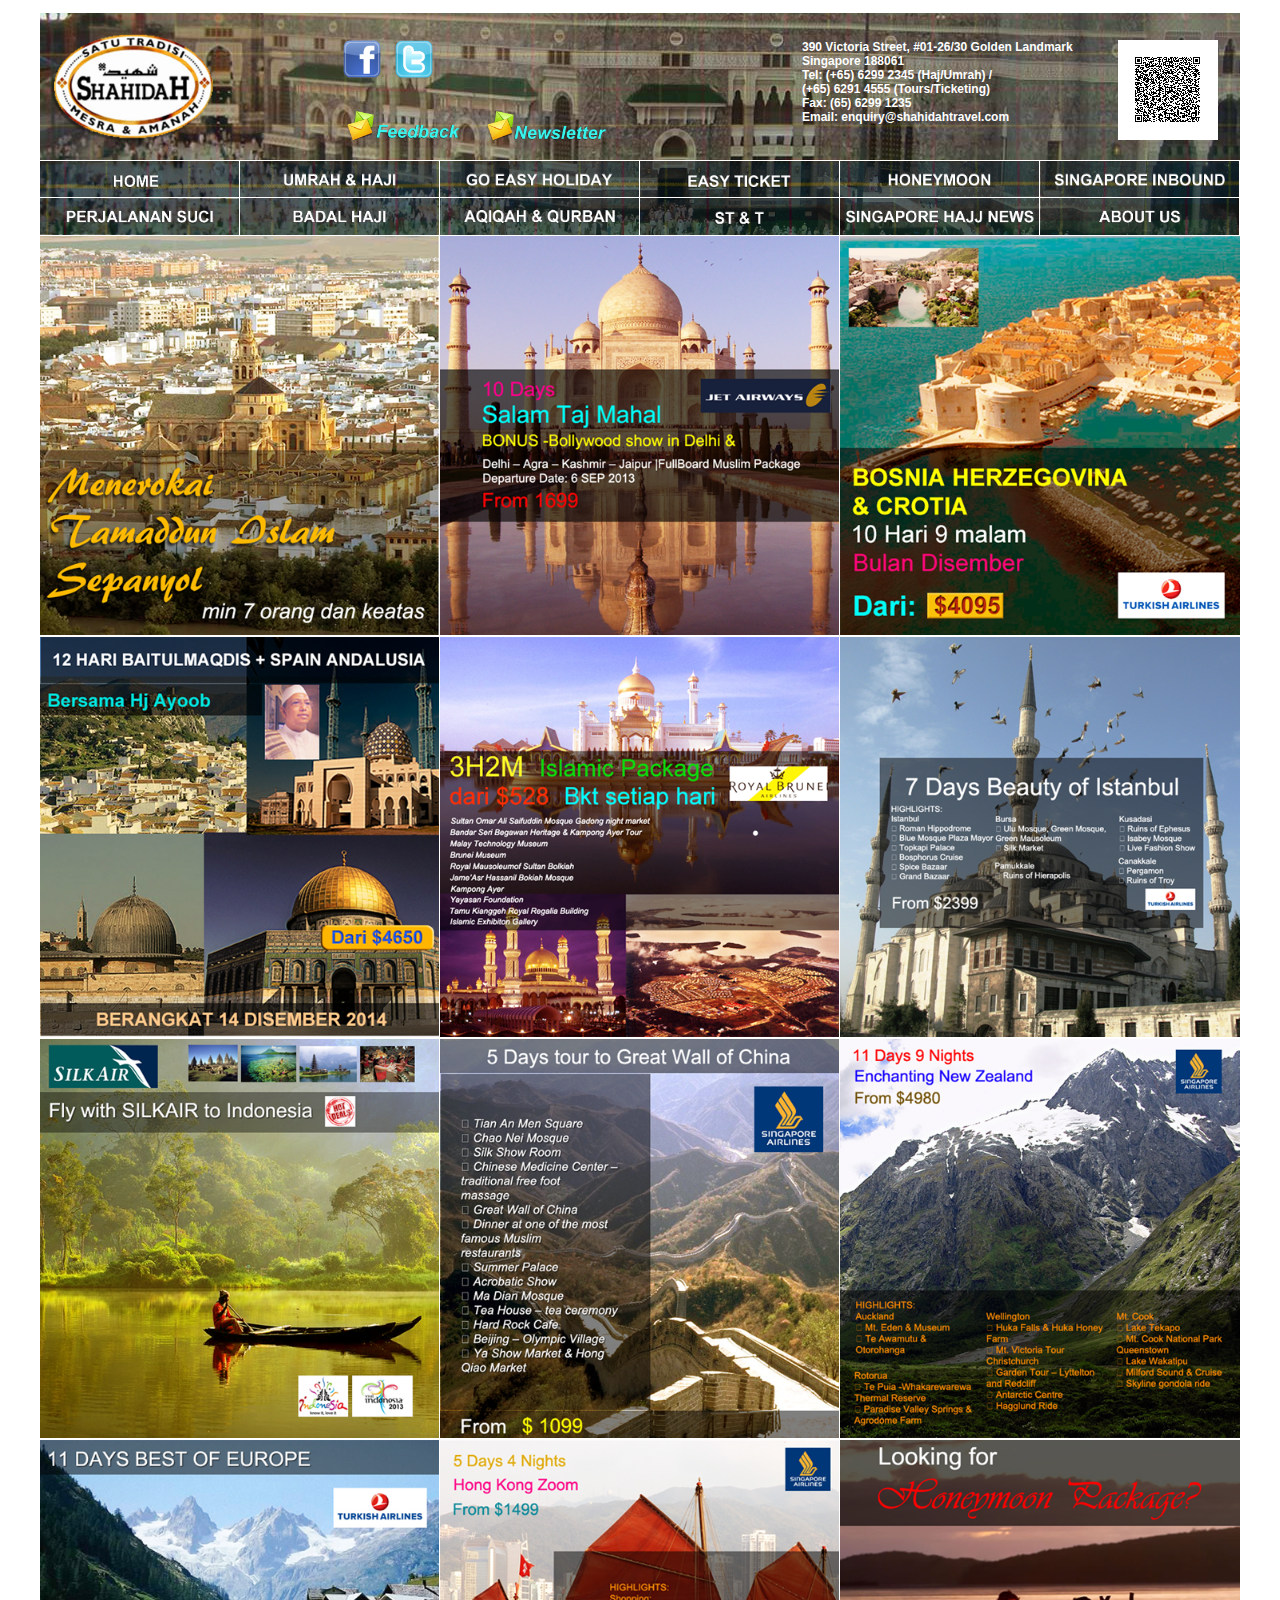
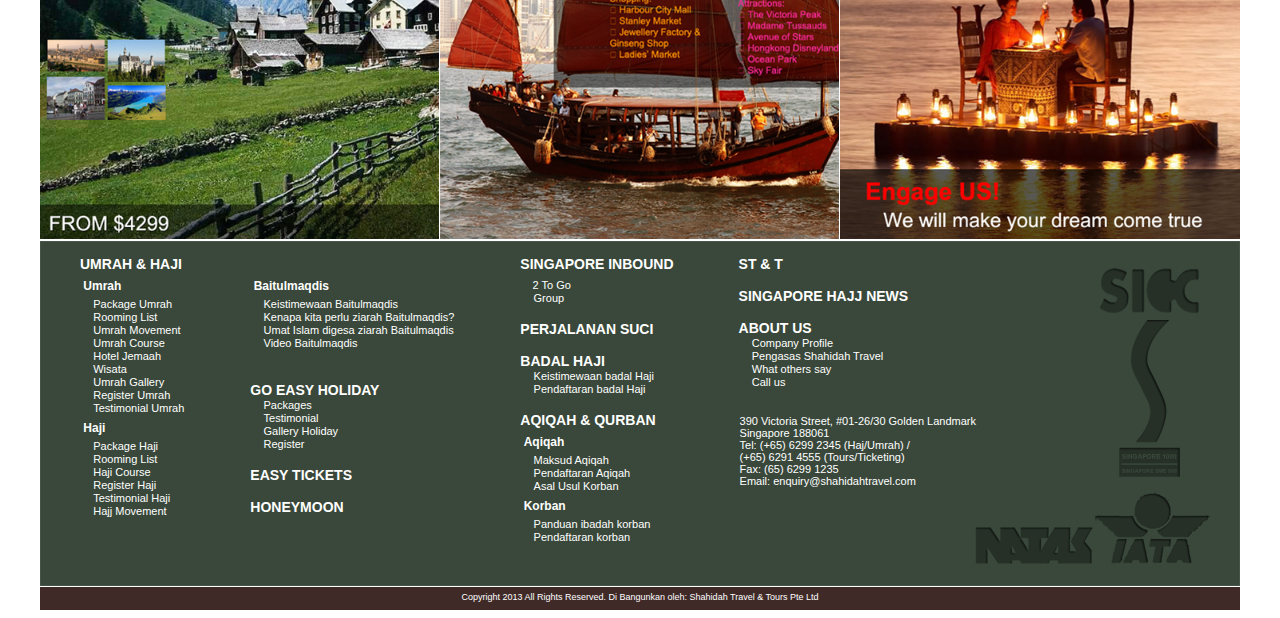
<file: index.html>
<!DOCTYPE html PUBLIC "-//W3C//DTD XHTML 1.0 Transitional//EN" "http://www.w3.org/TR/xhtml1/DTD/xhtml1-transitional.dtd">
<html xmlns="http://www.w3.org/1999/xhtml">
<head>
<meta http-equiv="Content-Type" content="text/html; charset=utf-8" />

<link rel="stylesheet" href="styles.css" type="text/css" />
<title>Shahidah Travel & Tours Pte Ltd</title>
<meta name="google-translate-customization" content="4f319f2e9f5d3e1b-04a7941baa3ff161-gfb4d96411305c17f-17"></meta>
</head>

<body>
<div id="pageWrapper">

<!--HEADER START-->
<div id="header">


<div id="logo"><a href="#"><img src="images/logo.png" width="175px" /></a></div>
<div id="box">
<div id="social_button"><a href="#"><img src="images/facebook.png" width="40px" /></a>&nbsp;&nbsp;&nbsp;<a href="#"><img src="images/twitter.png" width="40px" /></a></div>
<div class="clr"></div>
<div class="button2">&nbsp;</div>
<div class="button"><a href="#"><img src="images/feedback.png" width="120px" /></a></div>
<div class="button"><a href="#"><img src="images/newsletter.png" width="120px" /></a></div>
</div>
<div id="header_text">390 Victoria Street, #01-26/30 Golden Landmark<br />
Singapore 188061<br />
Tel: (+65) 6299 2345 (Haj/Umrah) / <br />
(+65) 6291 4555 (Tours/Ticketing)<br />
Fax: (65) 6299 1235<br />
Email: enquiry@shahidahtravel.com<br />
</div>
<div id="qr_code"><img src="images/qrcode.png" width="100px" /></div>

</div>
<div class="clr"></div>

<!--HEADER END-->


<!--MENU START-->

<div id="nav">

<ul id="menu">
    <li><a href="#"><img src="images/home.png" width="199px" /></a></li>
    
    <li><a href="#"><img src="images/umrahnhaji.png" width="199px" /></a>
        <ul>
        
        	<li><a href="#"><img src="images/umrah.png" width="199px" /></a></li>
                
                    <li><a href="umrahpackage.html"><img src="images/packageumrah.png" width="199px" /></a></li>
                    <li><a href="#"><img src="images/roominglist.png" width="199px" /></a></li>
                    <li><a href="#"><img src="images/umrahmove.png" width="199px" /></a></li>
                    <li><a href="#"><img src="images/umrahcourse.png" width="199px" /></a></li>
                    <li><a href="#"><img src="images/hoteljemaah.png" width="199px" /></a></li>
                    <li><a href="#"><img src="images/wisata.png" width="199px" /></a></li>
                    <li><a href="#"><img src="images/registerumrah.png" width="199px" /></a></li>
                    <li><a href="#"><img src="images/testimonialumrah.png" width="199px" /></a></li>
             	
            
            
            <li><a href="#"><img src="images/haji.png" width="199px" /></a></li>
            <li><a href="#"><img src="images/packagehaji.png" width="199px" /></a></li>
            <li><a href="#"><img src="images/hajirooming.png" width="199px" /></a></li>
            <li><a href="#"><img src="images/hajicourse.png" width="199px" /></a></li>
            <li><a href="#"><img src="images/registerhaji.png" width="199px" /></a></li>
            <li><a href="#"><img src="images/testimonialhaji.png" width="199px" /></a></li>
            <li><a href="#"><img src="images/hajimovement.png" width="199px" /></a></li>
            
            <li><a href="#"><img src="images/baitulmaqdis.png" width="199px" /></a></li>
            <li><a href="#"><img src="images/keistimewaanbaitulmaqdis.png" width="199px" /></a></li>
            <li><a href="#"><img src="images/kenapa.png" width="199px" /></a></li>
            <li><a href="#"><img src="images/umatislam.png" width="199px" /></a></li>
            <li><a href="#"><img src="images/video.png" width="199px" /></a></li>
        </ul>
    </li>
    <li><a href="#"><img src="images/goeasy.png" width="199px" /></a>
        <ul>
            <li><a href="#"><img src="images/goeasy-packages.png" width="199px" /></a></li>
            <li><a href="#"><img src="images/testimonial-easy.png" width="199px" /></a></li>
            <li><a href="#"><img src="images/galleryholiday.png" width="199px" /></a></li>
            <li><a href="#"><img src="images/goeasy-register.png" width="199px" /></a></li>
            
        </ul>
    </li>
    <li><a href="#"><img src="images/easytickets.png" width="199px" /></a>
        
    </li>
    <li><a href="#"><img src="images/honeymoon.png" width="199px" /></a>
        
    </li>
    <li><a href="#"><img src="images/singaporeinbound.png" width="199px" height="37" /></a>
        
        <ul>
            <li><a href="#"><img src="images/2togo.png" width="199px" /></a></li>
            <li><a href="#"><img src="images/sgboundgroup.png" width="199px" height="37" /></a></li>
                    
        </ul>
        
    </li>
     
 
    <li><a href="#"><img src="images/perjalanansuci.png" width="199px" height="37" /></a>
        
    </li>
    
    <li><a href="#"><img src="images/badalhaji.png" width="199px" height="37" /></a>
        <ul>        	
            <li><a href="#"><img src="images/keistimewaanbadal.png" width="199px" /></a></li>
            <li><a href="#"><img src="images/pendaftaranbadal.png" width="199px" /></a></li>
        </ul>
    </li>
    
     <li><a href="#"><img src="images/aqiqahnqurban.png" width="199px" height="37" /></a>
        <ul>
            <li><a href="#"><img src="images/aqiqah.png" width="199px" /></a></li>
            <li><a href="#"><img src="images/maksudaqiqah.png" width="199px" /></a></li>
            <li><a href="#"><img src="images/pendaftaranaqiqah.png" width="199px" /></a></li>
            <li><a href="#"><img src="images/asalusulqurban.png" width="199px" /></a></li>
            <li><a href="#"><img src="images/qurban.png" width="199px" /></a></li>
            <li><a href="#"><img src="images/panduanqurban.png" width="199px" /></a></li>
            <li><a href="#"><img src="images/pendaftaranqurban.png" width="199px" /></a></li>
        </ul>
    </li>
    
     <li><a href="#"><img src="images/stnt.png" width="199px" height="37" /></a>
        
    </li>
    
    <li><a href="#"><img src="images/singhajinews.png" width="199px" height="37" /></a>
        
    </li>
    
    <li><a href="#"><img src="images/aboutus.png" width="199px" height="37" /></a>
        <ul>
            <li><a href="#"><img src="images/companyprofile.png" width="199px" /></a></li>
            <li><a href="#"><img src="images/pengasas.png" width="199px" /></a></li>
            <li><a href="#"><img src="images/otherssay.png" width="199px" /></a></li>
            <li><a href="#"><img src="images/callus.png" width="199px" /></a></li>        
        </ul>
    </li>   
    
</ul>

</div>

<!--MENU END-->

<div class="clr"></div>
<!--CONTENT START-->
<div id="content">

<div class="flyers_box">
<img src="images/f1.png" width="399.2px" height="399.2px"/>
</div>


<div class="flyers_box">
<img src="images/f2.png" width="399.2px" height="399.2px" />
</div>

<div class="flyers_box2">
<img src="images/f3.png" width="399.2px" height="399.2px" />
</div>

<div class="flyers_box">
<img src="images/f1b.png" width="399.2px" height="399.2px" />
</div>

<div class="flyers_box">
<img src="images/f2b.png" width="399.2px" height="399.2px" />
</div>

<div class="flyers_box2">
<img src="images/f3b.png" width="399.2px" height="399.2px" />
</div>

<div class="flyers_box">
<img src="images/f1c.png" width="399.2px" height="399.2px" />
</div>

<div class="flyers_box">
<img src="images/f2c.png" width="399.2px" height="399.2px" />
</div>

<div class="flyers_box2">
<img src="images/f3c.png" width="399.2px" height="399.2px" />
</div>

<div class="flyers_box">
<img src="images/f1d.png" width="399.2px" height="399.2px" />
</div>

<div class="flyers_box">
<img src="images/f2d.png" width="399.2px" height="399.2px" />
</div>

<div class="flyers_box2">
<img src="images/f3d.png" width="399.2px" height="399.2px" />
</div>

</div>
<div class="clr"></div>

<!--CONTENT END-->


<!--FOOTER START-->

<div id="sub_footer">

<div class="footerMenu_block">

<div class="title">UMRAH & HAJI</div>
<div class="nd_title">&nbsp;Umrah</div>
<div class="rd_title"><a href="#" style="text-decoration:none"><font color="#FFFFFF">&nbsp;&nbsp;&nbsp;&nbsp;Package Umrah</font></a></div>
<div class="rd_title"><a href="#" style="text-decoration:none"><font color="#FFFFFF">&nbsp;&nbsp;&nbsp;&nbsp;Rooming List</font></a></div>
<div class="rd_title"><a href="#" style="text-decoration:none"><font color="#FFFFFF">&nbsp;&nbsp;&nbsp;&nbsp;Umrah Movement</font></a></div>
<div class="rd_title"><a href="#" style="text-decoration:none"><font color="#FFFFFF">&nbsp;&nbsp;&nbsp;&nbsp;Umrah Course</font></a></div>
<div class="rd_title"><a href="#" style="text-decoration:none"><font color="#FFFFFF">&nbsp;&nbsp;&nbsp;&nbsp;Hotel Jemaah</font></a></div>
<div class="rd_title"><a href="#" style="text-decoration:none"><font color="#FFFFFF">&nbsp;&nbsp;&nbsp;&nbsp;Wisata</font></a></div>
<div class="rd_title"><a href="#" style="text-decoration:none"><font color="#FFFFFF">&nbsp;&nbsp;&nbsp;&nbsp;Umrah Gallery</font></a></div>
<div class="rd_title"><a href="#" style="text-decoration:none"><font color="#FFFFFF">&nbsp;&nbsp;&nbsp;&nbsp;Register Umrah</font></a></div>
<div class="rd_title"><a href="#" style="text-decoration:none"><font color="#FFFFFF">&nbsp;&nbsp;&nbsp;&nbsp;Testimonial Umrah</font></a></div>

<div class="nd_title">&nbsp;Haji</div>
<div class="rd_title"><a href="#" style="text-decoration:none"><font color="#FFFFFF">&nbsp;&nbsp;&nbsp;&nbsp;Package Haji</font></a></div>
<div class="rd_title"><a href="#" style="text-decoration:none"><font color="#FFFFFF">&nbsp;&nbsp;&nbsp;&nbsp;Rooming List</font></a></div>
<div class="rd_title"><a href="#" style="text-decoration:none"><font color="#FFFFFF">&nbsp;&nbsp;&nbsp;&nbsp;Haji Course</font></a></div>
<div class="rd_title"><a href="#" style="text-decoration:none"><font color="#FFFFFF">&nbsp;&nbsp;&nbsp;&nbsp;Register Haji</font></a></div>
<div class="rd_title"><a href="#" style="text-decoration:none"><font color="#FFFFFF">&nbsp;&nbsp;&nbsp;&nbsp;Testimonial Haji</font></a></div>
<div class="rd_title"><a href="#" style="text-decoration:none"><font color="#FFFFFF">&nbsp;&nbsp;&nbsp;&nbsp;Hajj Movement</font></a></div>
</div>  

<div class="footerMenu_block2">

<div class="title">&nbsp;</div>
<div class="nd_title">&nbsp;Baitulmaqdis</div>
<div class="rd_title"><a href="#" style="text-decoration:none"><font color="#FFFFFF">&nbsp;&nbsp;&nbsp;&nbsp;Keistimewaan Baitulmaqdis</font></a></div>
<div class="rd_title"><a href="#" style="text-decoration:none"><font color="#FFFFFF">&nbsp;&nbsp;&nbsp;&nbsp;Kenapa kita perlu ziarah Baitulmaqdis?</font></a></div>
<div class="rd_title"><a href="#" style="text-decoration:none"><font color="#FFFFFF">&nbsp;&nbsp;&nbsp;&nbsp;Umat Islam digesa ziarah Baitulmaqdis</font></a></div>
<div class="rd_title"><a href="#" style="text-decoration:none"><font color="#FFFFFF">&nbsp;&nbsp;&nbsp;&nbsp;Video Baitulmaqdis</font></a></div>

<div class="title">&nbsp;</div>
<div class="title">&nbsp;</div>
<div class="title">GO EASY HOLIDAY</div>
<div class="rd_title"><a href="#" style="text-decoration:none"><font color="#FFFFFF">&nbsp;&nbsp;&nbsp;&nbsp;Packages</font></a></div>
<div class="rd_title"><a href="#" style="text-decoration:none"><font color="#FFFFFF">&nbsp;&nbsp;&nbsp;&nbsp;Testimonial</font></a></div>
<div class="rd_title"><a href="#" style="text-decoration:none"><font color="#FFFFFF">&nbsp;&nbsp;&nbsp;&nbsp;Gallery Holiday</font></a></div>
<div class="rd_title"><a href="#" style="text-decoration:none"><font color="#FFFFFF">&nbsp;&nbsp;&nbsp;&nbsp;Register</font></a></div>

<div class="title">&nbsp;</div>
<div class="title"><a href="#" style="text-decoration:none"><font color="#FFFFFF">EASY TICKETS</font></a></div>
<div class="title">&nbsp;</div>
<div class="title"><a href="#" style="text-decoration:none"><font color="#FFFFFF">HONEYMOON</font></a></div>

</div>

<div class="footerMenu_block2">

<div class="title">SINGAPORE INBOUND</div>

<div class="rd2_title"><a href="#" style="text-decoration:none"><font color="#FFFFFF">&nbsp;&nbsp;&nbsp;&nbsp;2 To Go</font></a></div>
<div class="rd_title"><a href="#" style="text-decoration:none"><font color="#FFFFFF">&nbsp;&nbsp;&nbsp;&nbsp;Group</font></a></div>

<div class="title">&nbsp;</div>
<div class="title"><a href="#" style="text-decoration:none"><font color="#FFFFFF">PERJALANAN SUCI</font></a></div>
<div class="title">&nbsp;</div>
<div class="title">BADAL HAJI</div>
<div class="rd_title"><a href="#" style="text-decoration:none"><font color="#FFFFFF">&nbsp;&nbsp;&nbsp;&nbsp;Keistimewaan badal Haji</font></a></div>
<div class="rd_title"><a href="#" style="text-decoration:none"><font color="#FFFFFF">&nbsp;&nbsp;&nbsp;&nbsp;Pendaftaran badal Haji</font></a></div>

<div class="title">&nbsp;</div>
<div class="title">AQIQAH & QURBAN</div>
<div class="nd_title">&nbsp;Aqiqah</div>
<div class="rd_title"><a href="#" style="text-decoration:none"><font color="#FFFFFF">&nbsp;&nbsp;&nbsp;&nbsp;Maksud Aqiqah</font></a></div>
<div class="rd_title"><a href="#" style="text-decoration:none"><font color="#FFFFFF">&nbsp;&nbsp;&nbsp;&nbsp;Pendaftaran Aqiqah</font></a></div>
<div class="rd_title"><a href="#" style="text-decoration:none"><font color="#FFFFFF">&nbsp;&nbsp;&nbsp;&nbsp;Asal Usul Korban</font></a></div>
<div class="nd_title">&nbsp;Korban</div>
<div class="rd_title"><a href="#" style="text-decoration:none"><font color="#FFFFFF">&nbsp;&nbsp;&nbsp;&nbsp;Panduan ibadah korban</font></a></div>
<div class="rd_title"><a href="#" style="text-decoration:none"><font color="#FFFFFF">&nbsp;&nbsp;&nbsp;&nbsp;Pendaftaran korban</font></a></div>
</div>

<div class="footerMenu_block2">

<div class="title"><a href="#" style="text-decoration:none"><font color="#FFFFFF">ST & T</font></a></div>

<div class="title">&nbsp;</div>
<div class="title"><a href="#" style="text-decoration:none"><font color="#FFFFFF">SINGAPORE HAJJ NEWS</font></a></div>
<div class="title">&nbsp;</div>
<div class="title">ABOUT US</div>
<div class="rd_title"><a href="#" style="text-decoration:none"><font color="#FFFFFF">&nbsp;&nbsp;&nbsp;&nbsp;Company Profile</font></a></div>
<div class="rd_title"><a href="#" style="text-decoration:none"><font color="#FFFFFF">&nbsp;&nbsp;&nbsp;&nbsp;Pengasas Shahidah Travel</font></a></div>
<div class="rd_title"><a href="#" style="text-decoration:none"><font color="#FFFFFF">&nbsp;&nbsp;&nbsp;&nbsp;What others say</font></a></div>
<div class="rd_title"><a href="#" style="text-decoration:none"><font color="#FFFFFF">&nbsp;&nbsp;&nbsp;&nbsp;Call us</font></a></div>
<div class="rd_title"><a href="#" style="text-decoration:none"><font color="#FFFFFF">&nbsp;</font></a></div>
<div class="rd_title"><a href="#" style="text-decoration:none"><font color="#FFFFFF">&nbsp;</font></a></div>
<div class="rd_title"><font color="#FFFFFF" style="font-size:11px">390 Victoria Street, #01-26/30 Golden Landmark<br />
Singapore 188061<br />
Tel: (+65) 6299 2345 (Haj/Umrah) / <br />
(+65) 6291 4555 (Tours/Ticketing)<br />
Fax: (65) 6299 1235<br />
Email: enquiry@shahidahtravel.com<br /></font></div>
</div>
  
</div>


<div id="footer">
 <div id="footer_text"> Copyright 2013 All Rights Reserved. Di Bangunkan oleh: Shahidah Travel & Tours Pte Ltd</div>
</div>
</div>
<center>
<div id="google_translate_element"></div><script type="text/javascript">
function googleTranslateElementInit() {
  new google.translate.TranslateElement({pageLanguage: 'ms', layout: google.translate.TranslateElement.InlineLayout.HORIZONTAL}, 'google_translate_element');
}
</script><script type="text/javascript" src="//translate.google.com/translate_a/element.js?cb=googleTranslateElementInit"></script>
</center>
</body>
</html>
</file>
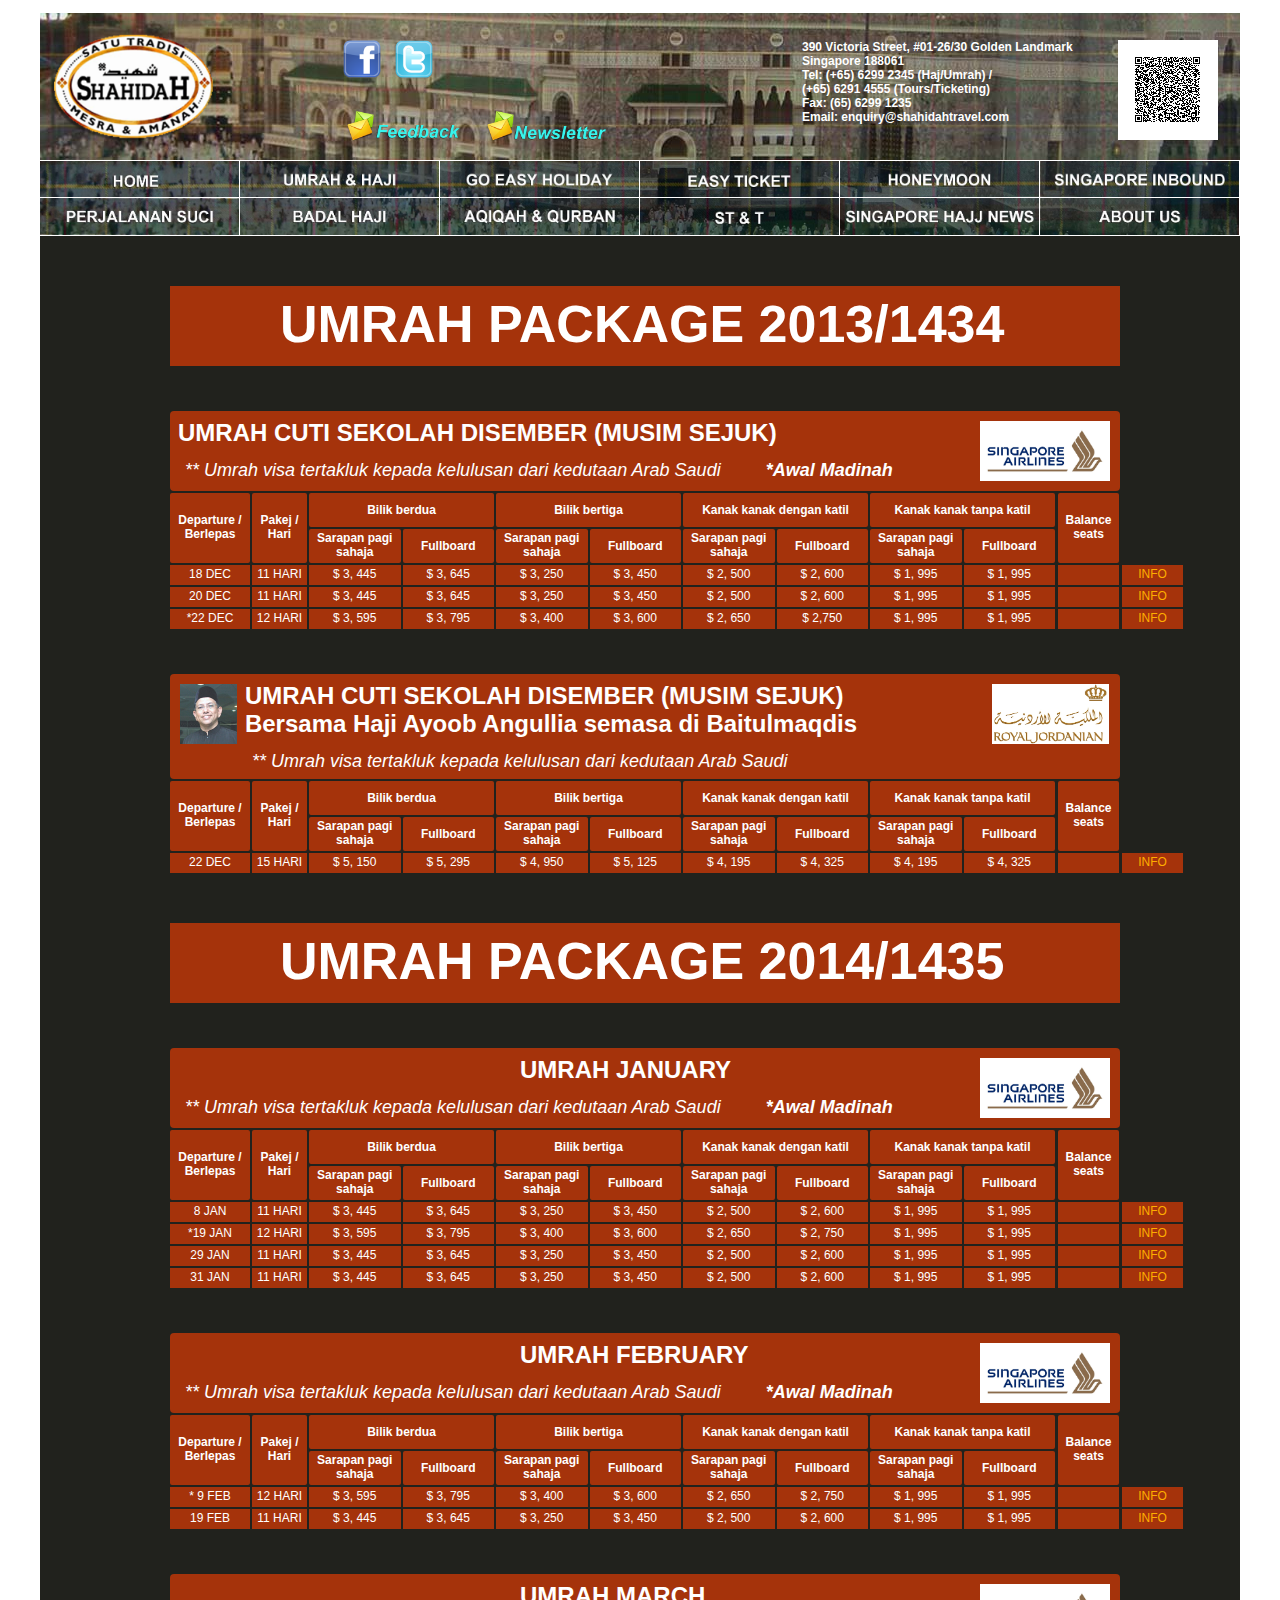
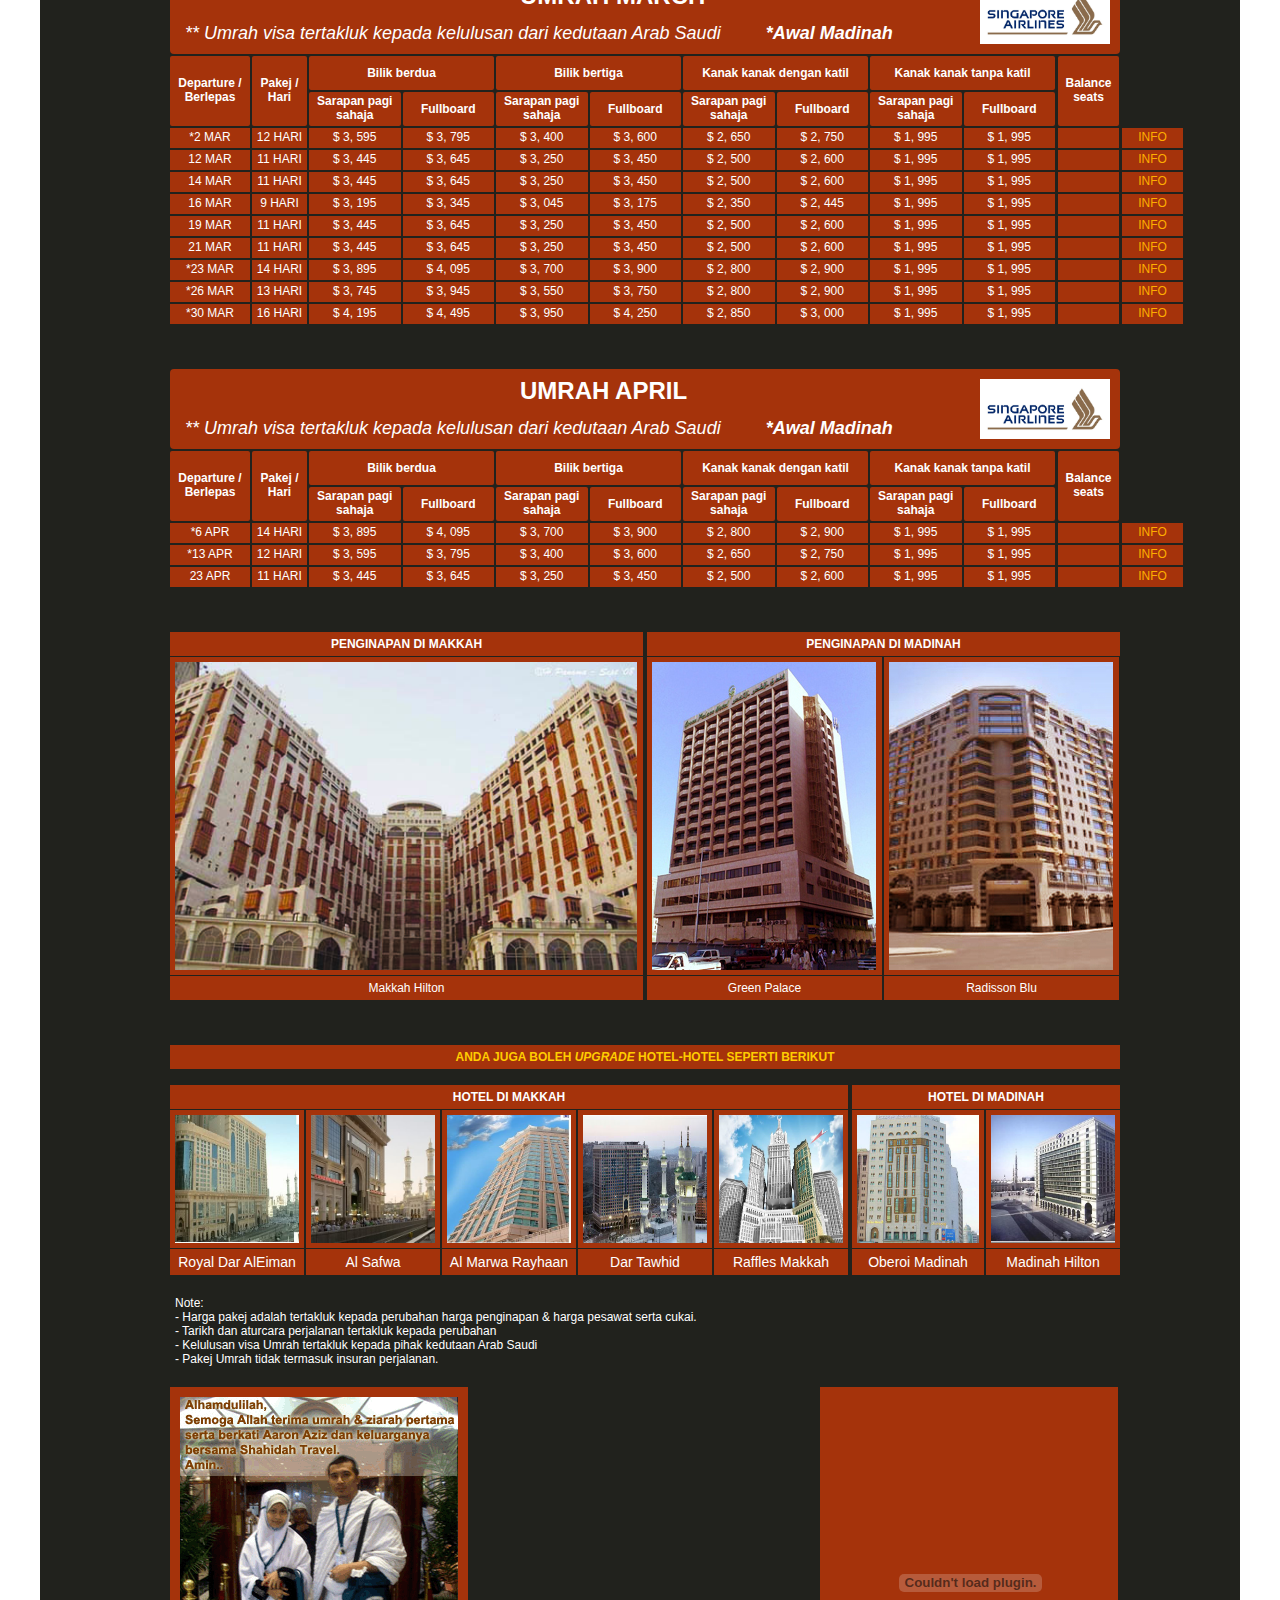
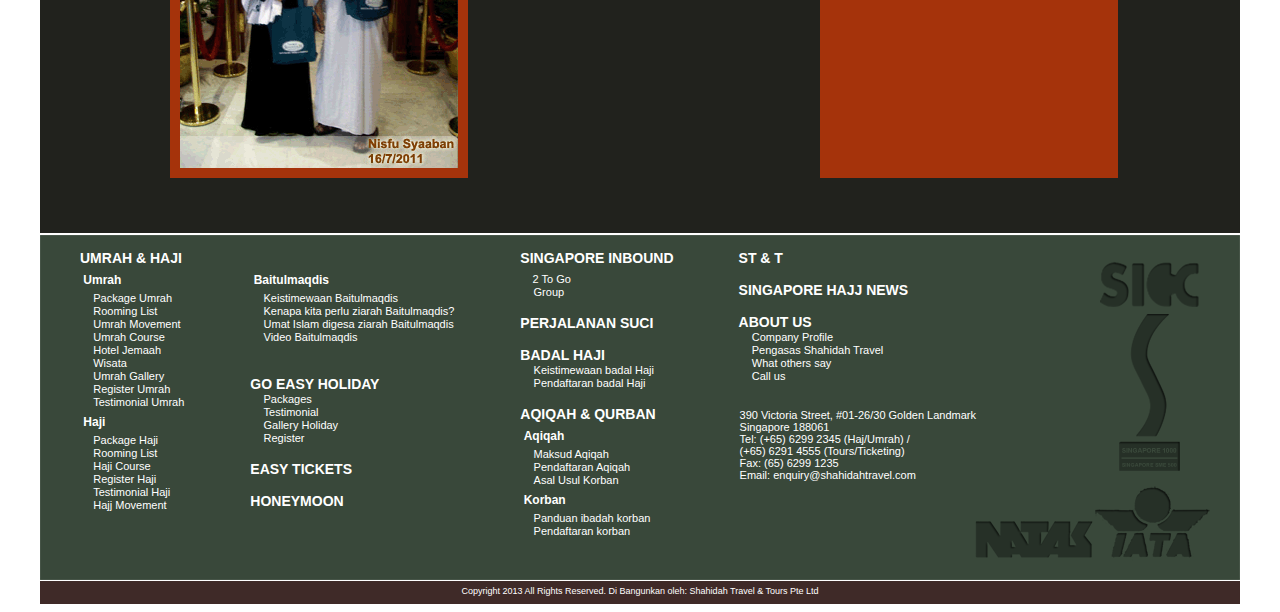
<file: umrahpackage.html>
<!DOCTYPE html PUBLIC "-//W3C//DTD XHTML 1.0 Transitional//EN" "http://www.w3.org/TR/xhtml1/DTD/xhtml1-transitional.dtd">
<html xmlns="http://www.w3.org/1999/xhtml">
<head>
<title>Shahidah Travel & Tours Pte Ltd</title>
<meta name="keywords" content="shahidah travel, Umrah & Haji, Go Easy Holiday, Easy Ticket, Honeymoon, Singapore Inbound, Badal Haji, Aqiqah&Korban, Perjalanan Suci, Singapore Hajj News, ST&T" />
<meta name="description" content="Mesra & Amanah" />
<meta http-equiv="Content-Type" content="text/html; charset=utf-8" />
<meta name="google-translate-customization" content="4f319f2e9f5d3e1b-04a7941baa3ff161-gfb4d96411305c17f-17"></meta>

<link rel="stylesheet" href="styles.css" type="text/css" />

	<!-- Add jQuery library -->
	<script type="text/javascript" src="lib/jquery-1.10.1.min.js"></script>

	<!-- Add mousewheel plugin (this is optional) -->
	<script type="text/javascript" src="lib/jquery.mousewheel-3.0.6.pack.js"></script>

	<!-- Add fancyBox main JS and CSS files -->
	<script type="text/javascript" src="source/jquery.fancybox.js?v=2.1.5"></script>
	<link rel="stylesheet" type="text/css" href="source/jquery.fancybox.css?v=2.1.5" media="screen" />

	<!-- Add Button helper (this is optional) -->
	<link rel="stylesheet" type="text/css" href="source/helpers/jquery.fancybox-buttons.css?v=1.0.5" />
	<script type="text/javascript" src="source/helpers/jquery.fancybox-buttons.js?v=1.0.5"></script>

	<!-- Add Thumbnail helper (this is optional) -->
	<link rel="stylesheet" type="text/css" href="source/helpers/jquery.fancybox-thumbs.css?v=1.0.7" />
	<script type="text/javascript" src="source/helpers/jquery.fancybox-thumbs.js?v=1.0.7"></script>

	<!-- Add Media helper (this is optional) -->
	<script type="text/javascript" src="source/helpers/jquery.fancybox-media.js?v=1.0.6"></script>

	<script type="text/javascript">
		$(document).ready(function() {
			/*
			 *  Simple image gallery. Uses default settings
			 */

			$('.fancybox').fancybox();

			/*
			 *  Different effects
			 */

			// Change title type, overlay closing speed
			$(".fancybox-effects-a").fancybox({
				helpers: {
					title : {
						type : 'outside'
					},
					overlay : {
						speedOut : 2
					}
				}
			});

			// Disable opening and closing animations, change title type
			$(".fancybox-effects-b").fancybox({
				openEffect  : 'none',
				closeEffect	: 'none',

				helpers : {
					title : {
						type : 'over'
					}
				}
			});

			// Set custom style, close if clicked, change title type and overlay color
			$(".fancybox-effects-c").fancybox({
				wrapCSS    : 'fancybox-custom',
				closeClick : true,

				openEffect : 'none',

				helpers : {
					title : {
						type : 'inside'
					},
					overlay : {
						css : {
							'background' : 'rgba(238,238,238,0.85)'
						}
					}
				}
			});

			// Remove padding, set opening and closing animations, close if clicked and disable overlay
			$(".fancybox-effects-d").fancybox({
				padding: 0,

				openEffect : 'elastic',
				openSpeed  : 150,

				closeEffect : 'elastic',
				closeSpeed  : 150,

				closeClick : true,

				helpers : {
					overlay : null
				}
			});

			/*
			 *  Button helper. Disable animations, hide close button, change title type and content
			 */

			$('.fancybox-buttons').fancybox({
				openEffect  : 'none',
				closeEffect : 'none',

				prevEffect : 'none',
				nextEffect : 'none',

				closeBtn  : false,

				helpers : {
					title : {
						type : 'inside'
					},
					buttons	: {}
				},

				afterLoad : function() {
					this.title = 'Image ' + (this.index + 1) + ' of ' + this.group.length + (this.title ? ' - ' + this.title : '');
				}
			});


			/*
			 *  Thumbnail helper. Disable animations, hide close button, arrows and slide to next gallery item if clicked
			 */

			$('.fancybox-thumbs').fancybox({
				prevEffect : 'none',
				nextEffect : 'none',

				closeBtn  : false,
				arrows    : false,
				nextClick : true,

				helpers : {
					thumbs : {
						width  : 50,
						height : 50
					}
				}
			});

			/*
			 *  Media helper. Group items, disable animations, hide arrows, enable media and button helpers.
			*/
			$('.fancybox-media')
				.attr('rel', 'media-gallery')
				.fancybox({
					openEffect : 'none',
					closeEffect : 'none',
					prevEffect : 'none',
					nextEffect : 'none',

					arrows : false,
					helpers : {
						media : {},
						buttons : {}
					}
				});

			/*
			 *  Open manually
			 */

			$("#fancybox-manual-a").click(function() {
				$.fancybox.open('1_b.jpg');
			});

			$("#fancybox-manual-b").click(function() {
				$.fancybox.open({
					href : 'iframe.html',
					type : 'iframe',
					padding : 5
				});
			});

			$("#fancybox-manual-c").click(function() {
				$.fancybox.open([
					{
						href : '1_b.jpg',
						title : 'My title'
					}, {
						href : '2_b.jpg',
						title : '2nd title'
					}, {
						href : '3_b.jpg'
					}
				], {
					helpers : {
						thumbs : {
							width: 75,
							height: 50
						}
					}
				});
			});


		});
	</script>
	<style type="text/css">
		.fancybox-custom .fancybox-skin {
			box-shadow: 0 0 50px #222;
		}

		
	</style>
</head>

<body>
<div id="pageWrapper">

<!--HEADER START-->
<div id="header">


<div id="logo"><a href="#"><img src="images/logo.png" width="175px" /></a></div>
<div id="box">
<div id="social_button"><a href="#"><img src="images/facebook.png" width="40px" /></a>&nbsp;&nbsp;&nbsp;<a href="#"><img src="images/twitter.png" width="40px" /></a></div>
<div class="clr"></div>
<div class="button2">&nbsp;</div>
<div class="button"><a href="#"><img src="images/feedback.png" width="120px" /></a></div>
<div class="button"><a href="#"><img src="images/newsletter.png" width="120px" /></a></div>
</div>
<div id="header_text">390 Victoria Street, #01-26/30 Golden Landmark<br />
Singapore 188061<br />
Tel: (+65) 6299 2345 (Haj/Umrah) / <br />
(+65) 6291 4555 (Tours/Ticketing)<br />
Fax: (65) 6299 1235<br />
Email: enquiry@shahidahtravel.com<br />
</div>
<div id="qr_code"><img src="images/qrcode.png" width="100px" /></div>

</div>
<div class="clr"></div>

<!--HEADER END-->


<!--MENU START-->

<div id="nav">

<ul id="menu">
    <li><a href="index.html"><img src="images/home.jpg" width="199px" /></a></li>
    
    <li><a href="#"><img src="images/umrahnhaji.jpg" width="199px" /></a>
        <ul>
        
        	<li><a href="#"><img src="images/umrah.png" width="199px" /></a></li>
                
                    <li><a href="#"><img src="images/packageumrah.png" width="199px" /></a></li>
                    <li><a href="#"><img src="images/roominglist.png" width="199px" /></a></li>
                    <li><a href="#"><img src="images/umrahmove.png" width="199px" /></a></li>
                    <li><a href="#"><img src="images/umrahcourse.png" width="199px" /></a></li>
                    <li><a href="#"><img src="images/hoteljemaah.png" width="199px" /></a></li>
                    <li><a href="#"><img src="images/wisata.png" width="199px" /></a></li>
                    <li><a href="#"><img src="images/registerumrah.png" width="199px" /></a></li>
                    <li><a href="#"><img src="images/testimonialumrah.png" width="199px" /></a></li>
             	
            
            
            <li><a href="#"><img src="images/haji.png" width="199px" /></a></li>
            <li><a href="#"><img src="images/packagehaji.png" width="199px" /></a></li>
            <li><a href="#"><img src="images/hajirooming.png" width="199px" /></a></li>
            <li><a href="#"><img src="images/hajicourse.png" width="199px" /></a></li>
            <li><a href="#"><img src="images/registerhaji.png" width="199px" /></a></li>
            <li><a href="#"><img src="images/testimonialhaji.png" width="199px" /></a></li>
            <li><a href="#"><img src="images/hajimovement.png" width="199px" /></a></li>
            
            <li><a href="#"><img src="images/baitulmaqdis.png" width="199px" /></a></li>
            <li><a href="#"><img src="images/keistimewaanbaitulmaqdis.png" width="199px" /></a></li>
            <li><a href="#"><img src="images/kenapa.png" width="199px" /></a></li>
            <li><a href="#"><img src="images/umatislam.png" width="199px" /></a></li>
            <li><a href="#"><img src="images/video.png" width="199px" /></a></li>
        </ul>
    </li>
    <li><a href="#"><img src="images/goeasy.jpg" width="199px" /></a>
        <ul>
            <li><a href="#"><img src="images/goeasy-packages.png" width="199px" /></a></li>
            <li><a href="#"><img src="images/testimonial-easy.png" width="199px" /></a></li>
            <li><a href="#"><img src="images/galleryholiday.png" width="199px" /></a></li>
            <li><a href="#"><img src="images/goeasy-register.png" width="199px" /></a></li>
            
        </ul>
    </li>
    <li><a href="#"><img src="images/easytickets.jpg" width="199px" /></a>
        
    </li>
    <li><a href="#"><img src="images/honeymoon.jpg" width="199px" /></a>
        
    </li>
    <li><a href="#"><img src="images/singaporeinbound.jpg" width="199px" height="37" /></a>
        
        <ul>
            <li><a href="#"><img src="images/2togo.png" width="199px" /></a></li>
            <li><a href="#"><img src="images/sgboundgroup.png" width="199px" height="37" /></a></li>
                    
        </ul>
        
    </li>
     
 
    <li><a href="#"><img src="images/perjalanansuci.jpg" width="199px" height="37" /></a>
        
    </li>
    
    <li><a href="#"><img src="images/badalhaji.jpg" width="199px" height="37" /></a>
        <ul>        	
            <li><a href="#"><img src="images/keistimewaanbadal.png" width="199px" /></a></li>
            <li><a href="#"><img src="images/pendaftaranbadal.png" width="199px" /></a></li>
        </ul>
    </li>
    
     <li><a href="#"><img src="images/aqiqahnqurban.jpg" width="199px" height="37" /></a>
        <ul>
            <li><a href="#"><img src="images/aqiqah.png" width="199px" /></a></li>
            <li><a href="#"><img src="images/maksudaqiqah.png" width="199px" /></a></li>
            <li><a href="#"><img src="images/pendaftaranaqiqah.png" width="199px" /></a></li>
            <li><a href="#"><img src="images/asalusulqurban.png" width="199px" /></a></li>
            <li><a href="#"><img src="images/qurban.png" width="199px" /></a></li>
            <li><a href="#"><img src="images/panduanqurban.png" width="199px" /></a></li>
            <li><a href="#"><img src="images/pendaftaranqurban.png" width="199px" /></a></li>
        </ul>
    </li>
    
     <li><a href="#"><img src="images/stnt.jpg" width="199px" height="37" /></a>
        
    </li>
    
    <li><a href="#"><img src="images/singhajinews.jpg" width="199px" height="37" /></a>
        
    </li>
    
    <li><a href="#"><img src="images/aboutus.jpg" width="199px" height="37" /></a>
        <ul>
            <li><a href="#"><img src="images/companyprofile.png" width="199px" /></a></li>
            <li><a href="#"><img src="images/pengasas.png" width="199px" /></a></li>
            <li><a href="#"><img src="images/otherssay.png" width="199px" /></a></li>
            <li><a href="#"><img src="images/callus.png" width="199px" /></a></li>        
        </ul>
    </li>   
    
</ul>

</div>

<!--MENU END-->

<div class="clr"></div>
<!--CONTENT START-->
<div id="content">

<div id="package">

<div id="package_title">

<div id="package_text">
umrah package 2013/1434
</div>

</div> 

<!--TABLE START-->

<div class="package_table">

<div class="package_header">

<div class="left_text">

<div class="packageHeader_text">UMRAH CUTI SEKOLAH DISEMBER (MUSIM SEJUK)
</div>
<div class="clr"></div>
<div class="packageHeader_text2"><em>** Umrah visa tertakluk kepada kelulusan dari kedutaan Arab Saudi&nbsp;&nbsp;&nbsp;&nbsp;&nbsp;&nbsp;&nbsp;&nbsp;&nbsp;<strong>*Awal Madinah</strong></em>

</div>
</div>


<div class="package_logo">
<img src="images/singapore_airlines_logo.jpg" height="60px" />
</div>
</div>
<div class="clr"></div>




</div>

<div class="table_box">

<div class="table_box1">
<div class="table_box1_font">
Departure / Berlepas
</div>
</div>

<div class="table_box2">
<div class="table_box2_font">
Pakej / Hari
</div>
</div>

<div class="table_box3">

<div class="inner_table_box">
<div class="inner_table_box_font">
Bilik berdua
</div>
</div>

<div class="inner_table_box">
<div class="inner_table_box_font">
Bilik bertiga
</div>
</div>

<div class="inner_table_box">
<div class="inner_table_box_font">
Kanak kanak dengan katil
</div>
</div>

<div class="inner_table_box">
<div class="inner_table_box_font">
Kanak kanak tanpa katil
</div>
</div>

<div class="clr"></div>

<div class="inner_table_box2">
<div class="inner_table_box2_font">
Sarapan pagi sahaja
</div>
</div>

<div class="inner_table_box2">
<div class="inner_table_box3_font">
Fullboard
</div>
</div>


<div class="inner_table_box2">
<div class="inner_table_box2_font">
Sarapan pagi sahaja
</div>
</div>

<div class="inner_table_box2">
<div class="inner_table_box3_font">
Fullboard
</div>
</div>


<div class="inner_table_box2">
<div class="inner_table_box2_font">
Sarapan pagi sahaja
</div>
</div>

<div class="inner_table_box2">
<div class="inner_table_box3_font">
Fullboard
</div>
</div>


<div class="inner_table_box2">
<div class="inner_table_box2_font">
Sarapan pagi sahaja
</div>
</div>

<div class="inner_table_box2">
<div class="inner_table_box3_font">
Fullboard
</div>
</div>


</div>

<div class="table_box4">
<div class="table_box4_font">
Balance seats
</div>
</div>

<div class="clr"></div>
</div>

<!--TABLE CONTENT START-->

<div class="table_content">

<div class="table_content1">
<div class="table_content1_text">
<a href="#" style="text-decoration:none"><font color="#FFFFFF">18 DEC</font></a>
</div>
</div>

<div class="table_content2">
<div class="table_content2_text">
11 HARI
</div>
</div>

<div class="table_content3">
<div class="table_content3_text">
$ 3, 445
</div>
</div>

<div class="table_content3">
<div class="table_content3_text">
$ 3, 645
</div>
</div>

<div class="table_content3">
<div class="table_content3_text">
$ 3, 250
</div>
</div>

<div class="table_content3">
<div class="table_content3_text">
$ 3, 450
</div>
</div>

<div class="table_content3">
<div class="table_content3_text">$ 2, 500</div>
</div>

<div class="table_content3">
<div class="table_content3_text">$ 2, 600</div>
</div>

<div class="table_content3">
<div class="table_content3_text">$ 1, 995</div>
</div>

<div class="table_content3">
<div class="table_content3_text">
$ 1, 995
</div>
</div>

<div class="table_content4">
<div class="table_content4_text">
&nbsp;
</div>
</div>

<div class="info">
<div class="info_text">
<a href="#" style="text-decoration:none"><font color="#fead00">INFO</font></a>
</div>
</div>

</div>


<!--TABLE CONTENT END-->


<!--TABLE CONTENT START-->

<div class="table_content">

<div class="table_content1">
<div class="table_content1_text">
<a href="#" style="text-decoration:none"><font color="#FFFFFF">20 DEC</font></a>
</div>
</div>

<div class="table_content2">
<div class="table_content2_text">
11 HARI
</div>
</div>

<div class="table_content3">
<div class="table_content3_text">
$ 3, 445
</div>
</div>

<div class="table_content3">
<div class="table_content3_text">
$ 3, 645
</div>
</div>

<div class="table_content3">
<div class="table_content3_text">
$ 3, 250
</div>
</div>

<div class="table_content3">
<div class="table_content3_text">
$ 3, 450
</div>
</div>

<div class="table_content3">
<div class="table_content3_text">$ 2, 500</div>
</div>

<div class="table_content3">
<div class="table_content3_text">$ 2, 600</div>
</div>

<div class="table_content3">
<div class="table_content3_text">$ 1, 995</div>
</div>

<div class="table_content3">
<div class="table_content3_text">
$ 1, 995
</div>
</div>

<div class="table_content4">
<div class="table_content4_text">
&nbsp;
</div>
</div>

<div class="info">
<div class="info_text">
<a href="#" style="text-decoration:none"><font color="#fead00">INFO</font></a>
</div>
</div>

</div>


<!--TABLE CONTENT END-->

<!--TABLE CONTENT START-->

<div class="table_content">

<div class="table_content1">
<div class="table_content1_text">
<a href="#" style="text-decoration:none"><font color="#FFFFFF">*22 DEC</font></a>
</div>
</div>

<div class="table_content2">
<div class="table_content2_text">
12 HARI
</div>
</div>

<div class="table_content3">
<div class="table_content3_text">
$ 3, 595
</div>
</div>

<div class="table_content3">
<div class="table_content3_text">
$ 3, 795
</div>
</div>

<div class="table_content3">
<div class="table_content3_text">
$ 3, 400
</div>
</div>

<div class="table_content3">
<div class="table_content3_text">
$ 3, 600
</div>
</div>

<div class="table_content3">
<div class="table_content3_text">$ 2, 650</div>
</div>

<div class="table_content3">
<div class="table_content3_text">$ 2,750</div>
</div>

<div class="table_content3">
<div class="table_content3_text">$ 1, 995</div>
</div>

<div class="table_content3">
<div class="table_content3_text">
$ 1, 995
</div>
</div>

<div class="table_content4">
<div class="table_content4_text">
&nbsp;
</div>
</div>

<div class="info">
<div class="info_text">
<a href="#" style="text-decoration:none"><font color="#fead00">INFO</font></a>
</div>
</div>

</div>


<!--TABLE CONTENT END-->

<!--TABLE END-->

<!--TABLE START-->

<div class="package_table">

<div class="package_header2">
<div class="table_picture"><img src="images/Ayoob&Hamidah.jpg" height="60px" />

</div>
<div class="left_text2">

<div class="packageHeader2_text">UMRAH CUTI SEKOLAH DISEMBER (MUSIM SEJUK)
<br />
Bersama Haji Ayoob Angullia semasa di Baitulmaqdis
</div>
<div class="clr"></div>
<div class="packageHeader2_text2"><em>** Umrah visa tertakluk kepada kelulusan dari kedutaan Arab Saudi</em>

</div>
</div>

<div class="package_logo2">
<img src="images/royaljordanian.jpg" height="60px" />
</div>

</div>
<div class="clr"></div>




</div>

<div class="table_box">

<div class="table_box1">
<div class="table_box1_font">
Departure / Berlepas
</div>
</div>

<div class="table_box2">
<div class="table_box2_font">
Pakej / Hari
</div>
</div>

<div class="table_box3">

<div class="inner_table_box">
<div class="inner_table_box_font">
Bilik berdua
</div>
</div>

<div class="inner_table_box">
<div class="inner_table_box_font">
Bilik bertiga
</div>
</div>

<div class="inner_table_box">
<div class="inner_table_box_font">
Kanak kanak dengan katil
</div>
</div>

<div class="inner_table_box">
<div class="inner_table_box_font">
Kanak kanak tanpa katil
</div>
</div>

<div class="clr"></div>

<div class="inner_table_box2">
<div class="inner_table_box2_font">
Sarapan pagi sahaja
</div>
</div>

<div class="inner_table_box2">
<div class="inner_table_box3_font">
Fullboard
</div>
</div>


<div class="inner_table_box2">
<div class="inner_table_box2_font">
Sarapan pagi sahaja
</div>
</div>

<div class="inner_table_box2">
<div class="inner_table_box3_font">
Fullboard
</div>
</div>


<div class="inner_table_box2">
<div class="inner_table_box2_font">
Sarapan pagi sahaja
</div>
</div>

<div class="inner_table_box2">
<div class="inner_table_box3_font">
Fullboard
</div>
</div>


<div class="inner_table_box2">
<div class="inner_table_box2_font">
Sarapan pagi sahaja
</div>
</div>

<div class="inner_table_box2">
<div class="inner_table_box3_font">
Fullboard
</div>
</div>


</div>

<div class="table_box4">
<div class="table_box4_font">
Balance seats
</div>
</div>

<div class="clr"></div>
</div>

<!--TABLE CONTENT START-->

<div class="table_content">

<div class="table_content1">
<div class="table_content1_text">
<a href="#" style="text-decoration:none"><font color="#FFFFFF">22 DEC</font></a>
</div>
</div>

<div class="table_content2">
<div class="table_content2_text">
15 HARI
</div>
</div>

<div class="table_content3">
<div class="table_content3_text">$ 5, 150</div>
</div>

<div class="table_content3">
<div class="table_content3_text">$ 5, 295</div>
</div>

<div class="table_content3">
<div class="table_content3_text">$ 4, 950</div>
</div>

<div class="table_content3">
<div class="table_content3_text">$ 5, 125</div>
</div>

<div class="table_content3">
<div class="table_content3_text">$ 4, 195</div>
</div>

<div class="table_content3">
<div class="table_content3_text">
$ 4, 325	
</div>
</div>

<div class="table_content3">
<div class="table_content3_text">
$ 4, 195
</div>
</div>

<div class="table_content3">
<div class="table_content3_text">
$ 4, 325
</div>
</div>

<div class="table_content4">
<div class="table_content4_text">
&nbsp;
</div>
</div>

<div class="info">
<div class="info_text">
<a href="#" style="text-decoration:none"><font color="#fead00">INFO</font></a>
</div>
</div>

</div>

<!--TABLE CONTENT END-->

<!--TABLE END-->

<div id="package_title">

<div id="package_text">
umrah package 2014/1435
</div>

</div>

<!--TABLE START-->

<div class="package_table">

<div class="package_header">

<div class="left_text">

<div class="packageHeader_text_new">UMRAH JANUARY
</div>
<div class="clr"></div>
<div class="packageHeader_text2"><em>** Umrah visa tertakluk kepada kelulusan dari kedutaan Arab Saudi&nbsp;&nbsp;&nbsp;&nbsp;&nbsp;&nbsp;&nbsp;&nbsp;&nbsp;<strong>*Awal Madinah</strong></em>

</div>
</div>


<div class="package_logo">
<img src="images/singapore_airlines_logo.jpg" height="60px" />
</div>
</div>
<div class="clr"></div>




</div>

<div class="table_box">

<div class="table_box1">
<div class="table_box1_font">
Departure / Berlepas
</div>
</div>

<div class="table_box2">
<div class="table_box2_font">
Pakej / Hari
</div>
</div>

<div class="table_box3">

<div class="inner_table_box">
<div class="inner_table_box_font">
Bilik berdua
</div>
</div>

<div class="inner_table_box">
<div class="inner_table_box_font">
Bilik bertiga
</div>
</div>

<div class="inner_table_box">
<div class="inner_table_box_font">
Kanak kanak dengan katil
</div>
</div>

<div class="inner_table_box">
<div class="inner_table_box_font">
Kanak kanak tanpa katil
</div>
</div>

<div class="clr"></div>

<div class="inner_table_box2">
<div class="inner_table_box2_font">
Sarapan pagi sahaja
</div>
</div>

<div class="inner_table_box2">
<div class="inner_table_box3_font">
Fullboard
</div>
</div>


<div class="inner_table_box2">
<div class="inner_table_box2_font">
Sarapan pagi sahaja
</div>
</div>

<div class="inner_table_box2">
<div class="inner_table_box3_font">
Fullboard
</div>
</div>


<div class="inner_table_box2">
<div class="inner_table_box2_font">
Sarapan pagi sahaja
</div>
</div>

<div class="inner_table_box2">
<div class="inner_table_box3_font">
Fullboard
</div>
</div>


<div class="inner_table_box2">
<div class="inner_table_box2_font">
Sarapan pagi sahaja
</div>
</div>

<div class="inner_table_box2">
<div class="inner_table_box3_font">
Fullboard
</div>
</div>


</div>

<div class="table_box4">
<div class="table_box4_font">
Balance seats
</div>
</div>

<div class="clr"></div>
</div>

<!--TABLE CONTENT START-->

<div class="table_content">

<div class="table_content1">
<div class="table_content1_text"> 
<a href="#" style="text-decoration:none"><font color="#FFFFFF">8 JAN</font></a>
</div>
</div>

<div class="table_content2">
<div class="table_content2_text">
11 HARI
</div>
</div>

<div class="table_content3">
<div class="table_content3_text">
$ 3, 445
</div>
</div>

<div class="table_content3">
<div class="table_content3_text">
$ 3, 645
</div>
</div>

<div class="table_content3">
<div class="table_content3_text">
$ 3, 250</div>
</div>

<div class="table_content3">
<div class="table_content3_text">
$ 3, 450
</div>
</div>

<div class="table_content3">
<div class="table_content3_text">
$ 2, 500</div>
</div>

<div class="table_content3">
<div class="table_content3_text">
$ 2, 600
</div>
</div>

<div class="table_content3">
<div class="table_content3_text">
$ 1, 995
</div>
</div>

<div class="table_content3">
<div class="table_content3_text">
$ 1, 995
</div>
</div>

<div class="table_content4">
<div class="table_content4_text">
&nbsp;
</div>
</div>

<div class="info">
<div class="info_text">
<a href="#" style="text-decoration:none"><font color="#fead00">INFO</font></a>
</div>
</div>

</div>


<!--TABLE CONTENT END-->


<!--TABLE CONTENT START-->

<div class="table_content">

<div class="table_content1">
<div class="table_content1_text"> 
<a href="#" style="text-decoration:none"><font color="#FFFFFF">*19 JAN</font></a>
</div>
</div>

<div class="table_content2">
<div class="table_content2_text">
12 HARI
</div>
</div>

<div class="table_content3">
<div class="table_content3_text">
$ 3, 595
</div>
</div>

<div class="table_content3">
<div class="table_content3_text">
$ 3, 795
</div>
</div>

<div class="table_content3">
<div class="table_content3_text">
$ 3, 400
</div>
</div>

<div class="table_content3">
<div class="table_content3_text">
$ 3, 600
</div>
</div>

<div class="table_content3">
<div class="table_content3_text">
$ 2, 650
</div>
</div>

<div class="table_content3">
<div class="table_content3_text">
$ 2, 750
</div>
</div>

<div class="table_content3">
<div class="table_content3_text">$ 1, 995 </div>
</div>

<div class="table_content3">
<div class="table_content3_text">$ 1, 995 </div>
</div>

<div class="table_content4">
<div class="table_content4_text">
&nbsp;
</div>
</div>

<div class="info">
<div class="info_text">
<a href="#" style="text-decoration:none"><font color="#fead00">INFO</font></a>
</div>
</div>

</div>


<!--TABLE CONTENT END-->

<!--TABLE CONTENT START-->

<div class="table_content">

<div class="table_content1">
<div class="table_content1_text">
<a href="#" style="text-decoration:none"><font color="#FFFFFF">29 JAN</font></a>
</div>
</div>

<div class="table_content2">
<div class="table_content2_text">
11 HARI
</div>
</div>

<div class="table_content3">
<div class="table_content3_text">
$ 3, 445
</div>
</div>

<div class="table_content3">
<div class="table_content3_text">
$ 3, 645
</div>
</div>

<div class="table_content3">
<div class="table_content3_text">
$ 3, 250
</div>
</div>

<div class="table_content3">
<div class="table_content3_text">
$ 3, 450
</div>
</div>

<div class="table_content3">
<div class="table_content3_text">
$ 2, 500</div>
</div>

<div class="table_content3">
<div class="table_content3_text">
$ 2, 600
</div>
</div>

<div class="table_content3">
<div class="table_content3_text">$ 1, 995 </div>
</div>

<div class="table_content3">
<div class="table_content3_text">$ 1, 995 </div>
</div>

<div class="table_content4">
<div class="table_content4_text">
&nbsp;
</div>
</div>

<div class="info">
<div class="info_text">
<a href="#" style="text-decoration:none"><font color="#fead00">INFO</font></a>
</div>
</div>

</div>


<!--TABLE CONTENT END-->

<!--TABLE CONTENT START-->

<div class="table_content">

<div class="table_content1">
<div class="table_content1_text">
<a href="#" style="text-decoration:none"><font color="#FFFFFF">31 JAN</font></a>
</div>
</div>

<div class="table_content2">
<div class="table_content2_text">
11 HARI
</div>
</div>

<div class="table_content3">
<div class="table_content3_text">
$ 3, 445
</div>
</div>

<div class="table_content3">
<div class="table_content3_text">
$ 3, 645
</div>
</div>

<div class="table_content3">
<div class="table_content3_text">
$ 3, 250
</div>
</div>

<div class="table_content3">
<div class="table_content3_text">
$ 3, 450
</div>
</div>

<div class="table_content3">
<div class="table_content3_text">
$ 2, 500</div>
</div>

<div class="table_content3">
<div class="table_content3_text">
$ 2, 600
</div>
</div>

<div class="table_content3">
<div class="table_content3_text">$ 1, 995</div>
</div>

<div class="table_content3">
<div class="table_content3_text">$ 1, 995</div>
</div>

<div class="table_content4">
<div class="table_content4_text">
&nbsp;
</div>
</div>

<div class="info">
<div class="info_text">
<a href="#" style="text-decoration:none"><font color="#fead00">INFO</font></a>
</div>
</div>

</div>


<!--TABLE CONTENT END-->

<!--TABLE END-->

<!--TABLE START-->

<div class="package_table">

<div class="package_header">

<div class="left_text">

<div class="packageHeader_text_new">UMRAH FEBRUARY
</div>
<div class="clr"></div>
<div class="packageHeader_text2"><em>** Umrah visa tertakluk kepada kelulusan dari kedutaan Arab Saudi&nbsp;&nbsp;&nbsp;&nbsp;&nbsp;&nbsp;&nbsp;&nbsp;&nbsp;<strong>*Awal Madinah</strong></em>

</div>
</div>


<div class="package_logo">
<img src="images/singapore_airlines_logo.jpg" height="60px" />
</div>
</div>
<div class="clr"></div>




</div>

<div class="table_box">

<div class="table_box1">
<div class="table_box1_font">
Departure / Berlepas
</div>
</div>

<div class="table_box2">
<div class="table_box2_font">
Pakej / Hari
</div>
</div>

<div class="table_box3">

<div class="inner_table_box">
<div class="inner_table_box_font">
Bilik berdua
</div>
</div>

<div class="inner_table_box">
<div class="inner_table_box_font">
Bilik bertiga
</div>
</div>

<div class="inner_table_box">
<div class="inner_table_box_font">
Kanak kanak dengan katil
</div>
</div>

<div class="inner_table_box">
<div class="inner_table_box_font">
Kanak kanak tanpa katil
</div>
</div>

<div class="clr"></div>

<div class="inner_table_box2">
<div class="inner_table_box2_font">
Sarapan pagi sahaja
</div>
</div>

<div class="inner_table_box2">
<div class="inner_table_box3_font">
Fullboard
</div>
</div>


<div class="inner_table_box2">
<div class="inner_table_box2_font">
Sarapan pagi sahaja
</div>
</div>

<div class="inner_table_box2">
<div class="inner_table_box3_font">
Fullboard
</div>
</div>


<div class="inner_table_box2">
<div class="inner_table_box2_font">
Sarapan pagi sahaja
</div>
</div>

<div class="inner_table_box2">
<div class="inner_table_box3_font">
Fullboard
</div>
</div>


<div class="inner_table_box2">
<div class="inner_table_box2_font">
Sarapan pagi sahaja
</div>
</div>

<div class="inner_table_box2">
<div class="inner_table_box3_font">
Fullboard
</div>
</div>


</div>

<div class="table_box4">
<div class="table_box4_font">
Balance seats
</div>
</div>

<div class="clr"></div>
</div>

<!--TABLE CONTENT START-->

<div class="table_content">

<div class="table_content1">
<div class="table_content1_text">
<a href="#" style="text-decoration:none"><font color="#FFFFFF">* 9 FEB</font></a>
</div>
</div>

<div class="table_content2">
<div class="table_content2_text">
12 HARI
</div>
</div>

<div class="table_content3">
<div class="table_content3_text">
$ 3, 595
</div>
</div>

<div class="table_content3">
<div class="table_content3_text">
$ 3, 795
</div>
</div>

<div class="table_content3">
<div class="table_content3_text">
$ 3, 400
</div>
</div>

<div class="table_content3">
<div class="table_content3_text">
$ 3, 600
</div>
</div>

<div class="table_content3">
<div class="table_content3_text">
$ 2, 650
</div>
</div>

<div class="table_content3">
<div class="table_content3_text">
$ 2, 750
</div>
</div>

<div class="table_content3">
<div class="table_content3_text">
$ 1, 995
</div>
</div>

<div class="table_content3">
<div class="table_content3_text">
$ 1, 995
</div>
</div>

<div class="table_content4">
<div class="table_content4_text">
&nbsp;
</div>
</div>

<div class="info">
<div class="info_text">
<a href="#" style="text-decoration:none"><font color="#fead00">INFO</font></a>
</div>
</div>

</div>


<!--TABLE CONTENT END-->


<!--TABLE CONTENT START-->

<div class="table_content">

<div class="table_content1">
<div class="table_content1_text">
<a href="#" style="text-decoration:none"><font color="#FFFFFF">19 FEB</font></a>
</div>
</div>

<div class="table_content2">
<div class="table_content2_text">
11 HARI
</div>
</div>

<div class="table_content3">
<div class="table_content3_text">
$ 3, 445
</div>
</div>

<div class="table_content3">
<div class="table_content3_text">
$ 3, 645
</div>
</div>

<div class="table_content3">
<div class="table_content3_text">
$ 3, 250
</div>
</div>

<div class="table_content3">
<div class="table_content3_text">
$ 3, 450
</div>
</div>

<div class="table_content3">
<div class="table_content3_text">
$ 2, 500</div>
</div>

<div class="table_content3">
<div class="table_content3_text">
$ 2, 600
</div>
</div>

<div class="table_content3">
<div class="table_content3_text">$ 1, 995 </div>
</div>

<div class="table_content3">
<div class="table_content3_text">$ 1, 995 </div>
</div>

<div class="table_content4">
<div class="table_content4_text">
&nbsp;
</div>
</div>

<div class="info">
<div class="info_text">
<a href="#" style="text-decoration:none"><font color="#fead00">INFO</font></a>
</div>
</div>

</div>

<!--TABLE CONTENT END-->

<!--TABLE END-->

<!--TABLE START-->

<div class="package_table">

<div class="package_header">

<div class="left_text">

<div class="packageHeader_text_new">UMRAH MARCH
</div>
<div class="clr"></div>
<div class="packageHeader_text2"><em>** Umrah visa tertakluk kepada kelulusan dari kedutaan Arab Saudi&nbsp;&nbsp;&nbsp;&nbsp;&nbsp;&nbsp;&nbsp;&nbsp;&nbsp;<strong>*Awal Madinah</strong></em>

</div>
</div>


<div class="package_logo">
<img src="images/singapore_airlines_logo.jpg" height="60px" />
</div>
</div>
<div class="clr"></div>




</div>

<div class="table_box">

<div class="table_box1">
<div class="table_box1_font">
Departure / Berlepas
</div>
</div>

<div class="table_box2">
<div class="table_box2_font">
Pakej / Hari
</div>
</div>

<div class="table_box3">

<div class="inner_table_box">
<div class="inner_table_box_font">
Bilik berdua
</div>
</div>

<div class="inner_table_box">
<div class="inner_table_box_font">
Bilik bertiga
</div>
</div>

<div class="inner_table_box">
<div class="inner_table_box_font">
Kanak kanak dengan katil
</div>
</div>

<div class="inner_table_box">
<div class="inner_table_box_font">
Kanak kanak tanpa katil
</div>
</div>

<div class="clr"></div>

<div class="inner_table_box2">
<div class="inner_table_box2_font">
Sarapan pagi sahaja
</div>
</div>

<div class="inner_table_box2">
<div class="inner_table_box3_font">
Fullboard
</div>
</div>


<div class="inner_table_box2">
<div class="inner_table_box2_font">
Sarapan pagi sahaja
</div>
</div>

<div class="inner_table_box2">
<div class="inner_table_box3_font">
Fullboard
</div>
</div>


<div class="inner_table_box2">
<div class="inner_table_box2_font">
Sarapan pagi sahaja
</div>
</div>

<div class="inner_table_box2">
<div class="inner_table_box3_font">
Fullboard
</div>
</div>


<div class="inner_table_box2">
<div class="inner_table_box2_font">
Sarapan pagi sahaja
</div>
</div>

<div class="inner_table_box2">
<div class="inner_table_box3_font">
Fullboard
</div>
</div>


</div>

<div class="table_box4">
<div class="table_box4_font">
Balance seats
</div>
</div>

<div class="clr"></div>
</div>

<!--TABLE CONTENT START-->

<div class="table_content">

<div class="table_content1">
<div class="table_content1_text">
<a href="#" style="text-decoration:none"><font color="#FFFFFF">*2 MAR</font></a>
</div>
</div>

<div class="table_content2">
<div class="table_content2_text">
12 HARI
</div>
</div>

<div class="table_content3">
<div class="table_content3_text">
$ 3, 595
</div>
</div>

<div class="table_content3">
<div class="table_content3_text">
$ 3, 795
</div>
</div>

<div class="table_content3">
<div class="table_content3_text">
$ 3, 400
</div>
</div>

<div class="table_content3">
<div class="table_content3_text">
$ 3, 600
</div>
</div>

<div class="table_content3">
<div class="table_content3_text">
$ 2, 650
</div>
</div>

<div class="table_content3">
<div class="table_content3_text">
$ 2, 750
</div>
</div>

<div class="table_content3">
<div class="table_content3_text">
$ 1, 995
</div>
</div>

<div class="table_content3">
<div class="table_content3_text">
$ 1, 995
</div>
</div>

<div class="table_content4">
<div class="table_content4_text">
&nbsp;
</div>
</div>

<div class="info">
<div class="info_text">
<a href="#" style="text-decoration:none"><font color="#fead00">INFO</font></a>
</div>
</div>

</div>


<!--TABLE CONTENT END-->


<!--TABLE CONTENT START-->

<div class="table_content">

<div class="table_content1">
<div class="table_content1_text">
<a href="#" style="text-decoration:none"><font color="#FFFFFF">12 MAR</font></a>
</div>
</div>

<div class="table_content2">
<div class="table_content2_text">
11 HARI
</div>
</div>

<div class="table_content3">
<div class="table_content3_text">
$ 3, 445
</div>
</div>

<div class="table_content3">
<div class="table_content3_text">
$ 3, 645
</div>
</div>

<div class="table_content3">
<div class="table_content3_text">
$ 3, 250
</div>
</div>

<div class="table_content3">
<div class="table_content3_text">
$ 3, 450
</div>
</div>

<div class="table_content3">
<div class="table_content3_text">
$ 2, 500
</div>
</div>

<div class="table_content3">
<div class="table_content3_text">
$ 2, 600
</div>
</div>

<div class="table_content3">
<div class="table_content3_text">
$ 1, 995
</div>
</div>

<div class="table_content3">
<div class="table_content3_text">
$ 1, 995
</div>
</div>

<div class="table_content4">
<div class="table_content4_text">
&nbsp;
</div>
</div>

<div class="info">
<div class="info_text">
<a href="#" style="text-decoration:none"><font color="#fead00">INFO</font></a>
</div>
</div>

</div>


<!--TABLE CONTENT END-->

<!--TABLE CONTENT START-->

<div class="table_content">

<div class="table_content1">
<div class="table_content1_text">
<a href="#" style="text-decoration:none"><font color="#FFFFFF">14 MAR</font></a>
</div>
</div>

<div class="table_content2">
<div class="table_content2_text">
11 HARI
</div>
</div>

<div class="table_content3">
<div class="table_content3_text">
$ 3, 445
</div>
</div>

<div class="table_content3">
<div class="table_content3_text">
$ 3, 645
</div>
</div>

<div class="table_content3">
<div class="table_content3_text">
$ 3, 250
</div>
</div>

<div class="table_content3">
<div class="table_content3_text">
$ 3, 450
</div>
</div>

<div class="table_content3">
<div class="table_content3_text">
$ 2, 500
</div>
</div>

<div class="table_content3">
<div class="table_content3_text">
$ 2, 600
</div>
</div>

<div class="table_content3">
<div class="table_content3_text">
$ 1, 995
</div>
</div>

<div class="table_content3">
<div class="table_content3_text">
$ 1, 995
</div>
</div>

<div class="table_content4">
<div class="table_content4_text">
&nbsp;
</div>
</div>

<div class="info">
<div class="info_text">
<a href="#" style="text-decoration:none"><font color="#fead00">INFO</font></a>
</div>
</div>

</div>


<!--TABLE CONTENT END-->

<!--TABLE CONTENT START-->

<div class="table_content">

<div class="table_content1">
<div class="table_content1_text">
<a href="#" style="text-decoration:none"><font color="#FFFFFF">16 MAR</font></a>
</div>
</div>

<div class="table_content2">
<div class="table_content2_text">
9 HARI
</div>
</div>

<div class="table_content3">
<div class="table_content3_text">
$ 3, 195
</div>
</div>

<div class="table_content3">
<div class="table_content3_text">
$ 3, 345
</div>
</div>

<div class="table_content3">
<div class="table_content3_text">
$ 3, 045
</div>
</div>

<div class="table_content3">
<div class="table_content3_text">
$ 3, 175
</div>
</div>

<div class="table_content3">
<div class="table_content3_text">
$ 2, 350
</div>
</div>

<div class="table_content3">
<div class="table_content3_text">
$ 2, 445
</div>
</div>

<div class="table_content3">
<div class="table_content3_text">
$ 1, 995
</div>
</div>

<div class="table_content3">
<div class="table_content3_text">
$ 1, 995
</div>
</div>

<div class="table_content4">
<div class="table_content4_text">
&nbsp;
</div>
</div>

<div class="info">
<div class="info_text">
<a href="#" style="text-decoration:none"><font color="#fead00">INFO</font></a>
</div>
</div>

</div>


<!--TABLE CONTENT END-->

<!--TABLE CONTENT START-->

<div class="table_content">

<div class="table_content1">
<div class="table_content1_text">
<a href="#" style="text-decoration:none"><font color="#FFFFFF">19 MAR</font></a>
</div>
</div>

<div class="table_content2">
<div class="table_content2_text">
11 HARI
</div>
</div>

<div class="table_content3">
<div class="table_content3_text">
$ 3, 445
</div>
</div>

<div class="table_content3">
<div class="table_content3_text">
$ 3, 645
</div>
</div>

<div class="table_content3">
<div class="table_content3_text">
$ 3, 250
</div>
</div>

<div class="table_content3">
<div class="table_content3_text">
$ 3, 450
</div>
</div>

<div class="table_content3">
<div class="table_content3_text">
$ 2, 500
</div>
</div>

<div class="table_content3">
<div class="table_content3_text">
$ 2, 600
</div>
</div>

<div class="table_content3">
<div class="table_content3_text">
$ 1, 995
</div>
</div>

<div class="table_content3">
<div class="table_content3_text">
$ 1, 995
</div>
</div>

<div class="table_content4">
<div class="table_content4_text">
&nbsp;
</div>
</div>

<div class="info">
<div class="info_text">
<a href="#" style="text-decoration:none"><font color="#fead00">INFO</font></a>
</div>
</div>

</div>


<!--TABLE CONTENT END-->

<!--TABLE CONTENT START-->

<div class="table_content">

<div class="table_content1">
<div class="table_content1_text">
<a href="#" style="text-decoration:none"><font color="#FFFFFF">21 MAR</font></a>
</div>
</div>

<div class="table_content2">
<div class="table_content2_text">
11 HARI
</div>
</div>

<div class="table_content3">
<div class="table_content3_text">
$ 3, 445
</div>
</div>

<div class="table_content3">
<div class="table_content3_text">
$ 3, 645
</div>
</div>

<div class="table_content3">
<div class="table_content3_text">
$ 3, 250
</div>
</div>

<div class="table_content3">
<div class="table_content3_text">
$ 3, 450
</div>
</div>

<div class="table_content3">
<div class="table_content3_text">
$ 2, 500
</div>
</div>

<div class="table_content3">
<div class="table_content3_text">
$ 2, 600
</div>
</div>

<div class="table_content3">
<div class="table_content3_text">
$ 1, 995
</div>
</div>

<div class="table_content3">
<div class="table_content3_text">
$ 1, 995
</div>
</div>

<div class="table_content4">
<div class="table_content4_text">
&nbsp;
</div>
</div>

<div class="info">
<div class="info_text">
<a href="#" style="text-decoration:none"><font color="#fead00">INFO</font></a>
</div>
</div>

</div>


<!--TABLE CONTENT END-->

<!--TABLE CONTENT START-->

<div class="table_content">

<div class="table_content1">
<div class="table_content1_text">
<a href="#" style="text-decoration:none"><font color="#FFFFFF">*23 MAR</font></a>
</div>
</div>

<div class="table_content2">
<div class="table_content2_text">
14 HARI
</div>
</div>

<div class="table_content3">
<div class="table_content3_text">
$ 3, 895
</div>
</div>

<div class="table_content3">
<div class="table_content3_text">
$ 4, 095	
</div>
</div>

<div class="table_content3">
<div class="table_content3_text">
$ 3, 700
</div>
</div>

<div class="table_content3">
<div class="table_content3_text">
$ 3, 900
</div>
</div>

<div class="table_content3">
<div class="table_content3_text">
$ 2, 800
</div>
</div>

<div class="table_content3">
<div class="table_content3_text">
$ 2, 900
</div>
</div>

<div class="table_content3">
<div class="table_content3_text">
$ 1, 995
</div>
</div>

<div class="table_content3">
<div class="table_content3_text">
$ 1, 995
</div>
</div>

<div class="table_content4">
<div class="table_content4_text">
&nbsp;
</div>
</div>

<div class="info">
<div class="info_text">
<a href="#" style="text-decoration:none"><font color="#fead00">INFO</font></a>
</div>
</div>

</div>


<!--TABLE CONTENT END-->

<!--TABLE CONTENT START-->

<div class="table_content">

<div class="table_content1">
<div class="table_content1_text">
<a href="#" style="text-decoration:none"><font color="#FFFFFF">*26 MAR</font></a>	
</div>
</div>

<div class="table_content2">
<div class="table_content2_text">
13 HARI
</div>
</div>

<div class="table_content3">
<div class="table_content3_text">
$ 3, 745
</div>
</div>

<div class="table_content3">
<div class="table_content3_text">
$ 3, 945
</div>
</div>

<div class="table_content3">
<div class="table_content3_text">
$ 3, 550
</div>
</div>

<div class="table_content3">
<div class="table_content3_text">
$ 3, 750
</div>
</div>

<div class="table_content3">
<div class="table_content3_text">
$ 2, 800
</div>
</div>

<div class="table_content3">
<div class="table_content3_text">
$ 2, 900	
</div>
</div>

<div class="table_content3">
<div class="table_content3_text">
$ 1, 995
</div>
</div>

<div class="table_content3">
<div class="table_content3_text">
$ 1, 995
</div>
</div>

<div class="table_content4">
<div class="table_content4_text">
&nbsp;
</div>
</div>

<div class="info">
<div class="info_text">
<a href="#" style="text-decoration:none"><font color="#fead00">INFO</font></a>
</div>
</div>

</div>


<!--TABLE CONTENT END-->

<!--TABLE CONTENT START-->

<div class="table_content">

<div class="table_content1">
<div class="table_content1_text">
<a href="#" style="text-decoration:none"><font color="#FFFFFF">*30 MAR</font></a>
</div>
</div>

<div class="table_content2">
<div class="table_content2_text">
16 HARI
</div>
</div>

<div class="table_content3">
<div class="table_content3_text">
$ 4, 195
</div>
</div>

<div class="table_content3">
<div class="table_content3_text">
$ 4, 495
</div>
</div>

<div class="table_content3">
<div class="table_content3_text">
$ 3, 950
</div>
</div>

<div class="table_content3">
<div class="table_content3_text">
$ 4, 250
</div>
</div>

<div class="table_content3">
<div class="table_content3_text">
$ 2, 850
</div>
</div>

<div class="table_content3">
<div class="table_content3_text">
$ 3, 000
</div>
</div>

<div class="table_content3">
<div class="table_content3_text">
$ 1, 995
</div>
</div>

<div class="table_content3">
<div class="table_content3_text">
$ 1, 995
</div>
</div>

<div class="table_content4">
<div class="table_content4_text">
&nbsp;
</div>
</div>

<div class="info">
<div class="info_text">
<a href="#" style="text-decoration:none"><font color="#fead00">INFO</font></a>
</div>
</div>

</div>


<!--TABLE CONTENT END-->

<!--TABLE END-->

<!--TABLE START-->

<div class="package_table">

<div class="package_header">

<div class="left_text">

<div class="packageHeader_text_new">UMRAH APRIL
</div>
<div class="clr"></div>
<div class="packageHeader_text2"><em>** Umrah visa tertakluk kepada kelulusan dari kedutaan Arab Saudi&nbsp;&nbsp;&nbsp;&nbsp;&nbsp;&nbsp;&nbsp;&nbsp;&nbsp;<strong>*Awal Madinah</strong></em>

</div>
</div>


<div class="package_logo">
<img src="images/singapore_airlines_logo.jpg" height="60px" />
</div>
</div>
<div class="clr"></div>




</div>

<div class="table_box">

<div class="table_box1">
<div class="table_box1_font">
Departure / Berlepas
</div>
</div>

<div class="table_box2">
<div class="table_box2_font">
Pakej / Hari
</div>
</div>

<div class="table_box3">

<div class="inner_table_box">
<div class="inner_table_box_font">
Bilik berdua
</div>
</div>

<div class="inner_table_box">
<div class="inner_table_box_font">
Bilik bertiga
</div>
</div>

<div class="inner_table_box">
<div class="inner_table_box_font">
Kanak kanak dengan katil
</div>
</div>

<div class="inner_table_box">
<div class="inner_table_box_font">
Kanak kanak tanpa katil
</div>
</div>

<div class="clr"></div>

<div class="inner_table_box2">
<div class="inner_table_box2_font">
Sarapan pagi sahaja
</div>
</div>

<div class="inner_table_box2">
<div class="inner_table_box3_font">
Fullboard
</div>
</div>


<div class="inner_table_box2">
<div class="inner_table_box2_font">
Sarapan pagi sahaja
</div>
</div>

<div class="inner_table_box2">
<div class="inner_table_box3_font">
Fullboard
</div>
</div>


<div class="inner_table_box2">
<div class="inner_table_box2_font">
Sarapan pagi sahaja
</div>
</div>

<div class="inner_table_box2">
<div class="inner_table_box3_font">
Fullboard
</div>
</div>


<div class="inner_table_box2">
<div class="inner_table_box2_font">
Sarapan pagi sahaja
</div>
</div>

<div class="inner_table_box2">
<div class="inner_table_box3_font">
Fullboard
</div>
</div>


</div>

<div class="table_box4">
<div class="table_box4_font">
Balance seats
</div>
</div>

<div class="clr"></div>
</div>

<!--TABLE CONTENT START-->

<div class="table_content">

<div class="table_content1">
<div class="table_content1_text">
<a href="#" style="text-decoration:none"><font color="#FFFFFF">*6 APR</font></a>
</div>
</div>

<div class="table_content2">
<div class="table_content2_text">
14 HARI
</div>
</div>

<div class="table_content3">
<div class="table_content3_text">
$ 3, 895
</div>
</div>

<div class="table_content3">
<div class="table_content3_text">
$ 4, 095
</div>
</div>

<div class="table_content3">
<div class="table_content3_text">
$ 3, 700
</div>
</div>

<div class="table_content3">
<div class="table_content3_text">
$ 3, 900
</div>
</div>

<div class="table_content3">
<div class="table_content3_text">
$ 2, 800
</div>
</div>

<div class="table_content3">
<div class="table_content3_text">
$ 2, 900
</div>
</div>

<div class="table_content3">
<div class="table_content3_text">
$ 1, 995
</div>
</div>

<div class="table_content3">
<div class="table_content3_text">
$ 1, 995
</div>
</div>

<div class="table_content4">
<div class="table_content4_text">
&nbsp;
</div>
</div>

<div class="info">
<div class="info_text">
<a href="#" style="text-decoration:none"><font color="#fead00">INFO</font></a>
</div>
</div>

</div>


<!--TABLE CONTENT END-->


<!--TABLE CONTENT START-->

<div class="table_content">

<div class="table_content1">
<div class="table_content1_text">
<a href="#" style="text-decoration:none"><font color="#FFFFFF">*13 APR</font></a>
</div>
</div>

<div class="table_content2">
<div class="table_content2_text">
12 HARI
</div>
</div>

<div class="table_content3">
<div class="table_content3_text">
$ 3, 595
</div>
</div>

<div class="table_content3">
<div class="table_content3_text">
$ 3, 795
</div>
</div>

<div class="table_content3">
<div class="table_content3_text">
$ 3, 400
</div>
</div>

<div class="table_content3">
<div class="table_content3_text">
$ 3, 600
</div>
</div>

<div class="table_content3">
<div class="table_content3_text">
$ 2, 650
</div>
</div>

<div class="table_content3">
<div class="table_content3_text">
$ 2, 750
</div>
</div>

<div class="table_content3">
<div class="table_content3_text">
$ 1, 995
</div>
</div>

<div class="table_content3">
<div class="table_content3_text">
$ 1, 995
</div>
</div>

<div class="table_content4">
<div class="table_content4_text">
&nbsp;
</div>
</div>

<div class="info">
<div class="info_text">
<a href="#" style="text-decoration:none"><font color="#fead00">INFO</font></a>
</div>
</div>

</div>

<!--TABLE CONTENT END-->

<!--TABLE CONTENT START-->

<div class="table_content">

<div class="table_content1">
<div class="table_content1_text">
<a href="#" style="text-decoration:none"><font color="#FFFFFF">23 APR</font></a>
</div>
</div>

<div class="table_content2">
<div class="table_content2_text">
11 HARI
</div>
</div>

<div class="table_content3">
<div class="table_content3_text">
$ 3, 445
</div>
</div>

<div class="table_content3">
<div class="table_content3_text">
$ 3, 645
</div>
</div>

<div class="table_content3">
<div class="table_content3_text">
$ 3, 250
</div>
</div>

<div class="table_content3">
<div class="table_content3_text">
$ 3, 450
</div>
</div>

<div class="table_content3">
<div class="table_content3_text">
$ 2, 500
</div>
</div>

<div class="table_content3">
<div class="table_content3_text">
$ 2, 600
</div>
</div>

<div class="table_content3">
<div class="table_content3_text">
$ 1, 995
</div>
</div>

<div class="table_content3">
<div class="table_content3_text">
$ 1, 995
</div>
</div>

<div class="table_content4">
<div class="table_content4_text">
&nbsp;
</div>
</div>

<div class="info">
<div class="info_text">
<a href="#" style="text-decoration:none"><font color="#fead00">INFO</font></a>
</div>
</div>

</div>

<!--TABLE CONTENT END-->

<!--TABLE END-->

<!--PENGINAPAN START-->

<div class="penginapan_header">
<strong>PENGINAPAN DI MAKKAH</strong>
</div>

<div class="penginapan_header2">
<strong>PENGINAPAN DI MADINAH</strong>
</div>

<div class="clr"></div>

<div class="penginapan_block1">
<a class="fancybox-effects-a" href="images/mekahhilton2.jpg" title="Mekkah Hilton"><img src="images/mekahhilton.jpg" width="462px" /></a>
</div>

<div class="penginapan_block2">
<a class="fancybox-effects-a" href="images/green.jpg" title="Green Palace"><img src="images/green.jpg" width="224px" />
</div>

<div class="penginapan_block2">
<a class="fancybox-effects-a" href="images/radisson.jpg" title="Radisson"><img src="images/radisson.jpg" width="224px" /></a>
</div>

<div class="clr"></div>

<div class="penginapan_footer">
Makkah Hilton
</div>

<div class="penginapan_footer2">
Green Palace
</div>

<div class="penginapan_footer2">
Radisson Blu
</div>

<div class="clr"></div>

<div class="upgrade_hotel">
<strong>ANDA JUGA BOLEH <em>UPGRADE</em> HOTEL-HOTEL SEPERTI BERIKUT</strong>
</div>

<div class="upgrade_header1">
<strong>HOTEL DI MAKKAH</strong>
</div>

<div class="upgrade_header3">
<strong>HOTEL DI MADINAH</strong>
</div>

<div class="clr"></div>

<div class="upgrade_block1">
<a class="fancybox-effects-a" href="images/HotelDarImanA.jpg" title="Mekkah Hilton"><img src="images/HotelDarImanA.jpg" width="124px" height="128px" /></a>
</div>

<div class="upgrade_block2">
<a class="fancybox-effects-a" href="images/SafwahHotel.jpg" title="Mekkah Hilton"><img src="images/SafwahHotel.jpg" width="124px" /></a>
</div>

<div class="upgrade_block2">
<a class="fancybox-effects-a" href="images/MarwaRayhaan.jpg" title="Mekkah Hilton"><img src="images/MarwaRayhaan.jpg" width="124px" height="128px" /></a>
</div>

<div class="upgrade_block2">
<a class="fancybox-effects-a" href="images/dar-al-tawhid-intercontinen.jpg" title="Mekkah Hilton"><img src="images/dar-al-tawhid-intercontinen.jpg" width="124px" height="128px" /></a>
</div>

<div class="upgrade_block2">
<a class="fancybox-effects-a" href="images/RafflesMakkahPalace.jpg" title="Mekkah Hilton"><img src="images/RafflesMakkahPalace.jpg" width="124px" height="128px" /></a>
</div>

<div class="upgrade_block3">
<a class="fancybox-effects-a" href="images/OberoiMadina.jpg" title="Mekkah Hilton"><img src="images/OberoiMadina.jpg" width="122px" height="128px" /></a>
</div>

<div class="upgrade_block2">
<a class="fancybox-effects-a" href="images/MadinahHilton.jpg" title="Mekkah Hilton"><img src="images/MadinahHilton.jpg" width="124px" height="128px" /></a>
</div>

<div class="clr"></div>

<div class="upgrade_footer1">
Royal Dar AlEiman
</div>

<div class="upgrade_footer2">
Al Safwa
</div>

<div class="upgrade_footer2">
Al Marwa Rayhaan
</div>

<div class="upgrade_footer2">
Dar Tawhid
</div>

<div class="upgrade_footer2">
Raffles Makkah

</div>

<div class="upgrade_footer3">
Oberoi Madinah
</div>

<div class="upgrade_footer2">
Madinah Hilton
</div>

<div class="clr"></div>

<!--PENGINAPAN END-->

<div class="note">
Note:<br />
-	 Harga pakej adalah tertakluk kepada perubahan harga penginapan & harga pesawat serta cukai.<br />
-	 Tarikh dan aturcara perjalanan tertakluk kepada perubahan<br />
-	 Kelulusan visa Umrah tertakluk kepada pihak kedutaan Arab Saudi<br />
-	 Pakej Umrah tidak termasuk insuran perjalanan.<br />
</div>

<div class="clr"></div>

<div id="aaron">
<img src="images/aaron.gif" />
</div>

<div class="photosnack">
<object data="http://files.photosnack.net/app/swf/EmbedCanvas.swf?v=3&amp;hash_id=6321f007ef7106e4eb5334eda1189388&amp;t=1310091794" height="371" id="embededPhotosnackFlash_6321f007ef7106e4eb5334eda1189388" type="application/x-shockwave-flash" width="281"><param name="movie" value="http://files.photosnack.net/app/swf/EmbedCanvas.swf?v=3&amp;hash_id=6321f007ef7106e4eb5334eda1189388&amp;t=1310091794" /><param name="allowFullScreen" value="true" /><param name="flashvars" value="random=true" /><param name="bgcolor" value="#000000" /></object></div>

</div>

</div>
<div class="clr"></div>

<!--CONTENT END-->


<!--FOOTER START-->

<div id="sub_footer">

<div class="footerMenu_block">

<div class="title">UMRAH & HAJI</div>
<div class="nd_title">&nbsp;Umrah</div>
<div class="rd_title"><a href="#" style="text-decoration:none"><font color="#FFFFFF">&nbsp;&nbsp;&nbsp;&nbsp;Package Umrah</font></a></div>
<div class="rd_title"><a href="#" style="text-decoration:none"><font color="#FFFFFF">&nbsp;&nbsp;&nbsp;&nbsp;Rooming List</font></a></div>
<div class="rd_title"><a href="#" style="text-decoration:none"><font color="#FFFFFF">&nbsp;&nbsp;&nbsp;&nbsp;Umrah Movement</font></a></div>
<div class="rd_title"><a href="#" style="text-decoration:none"><font color="#FFFFFF">&nbsp;&nbsp;&nbsp;&nbsp;Umrah Course</font></a></div>
<div class="rd_title"><a href="#" style="text-decoration:none"><font color="#FFFFFF">&nbsp;&nbsp;&nbsp;&nbsp;Hotel Jemaah</font></a></div>
<div class="rd_title"><a href="#" style="text-decoration:none"><font color="#FFFFFF">&nbsp;&nbsp;&nbsp;&nbsp;Wisata</font></a></div>
<div class="rd_title"><a href="#" style="text-decoration:none"><font color="#FFFFFF">&nbsp;&nbsp;&nbsp;&nbsp;Umrah Gallery</font></a></div>
<div class="rd_title"><a href="#" style="text-decoration:none"><font color="#FFFFFF">&nbsp;&nbsp;&nbsp;&nbsp;Register Umrah</font></a></div>
<div class="rd_title"><a href="#" style="text-decoration:none"><font color="#FFFFFF">&nbsp;&nbsp;&nbsp;&nbsp;Testimonial Umrah</font></a></div>

<div class="nd_title">&nbsp;Haji</div>
<div class="rd_title"><a href="#" style="text-decoration:none"><font color="#FFFFFF">&nbsp;&nbsp;&nbsp;&nbsp;Package Haji</font></a></div>
<div class="rd_title"><a href="#" style="text-decoration:none"><font color="#FFFFFF">&nbsp;&nbsp;&nbsp;&nbsp;Rooming List</font></a></div>
<div class="rd_title"><a href="#" style="text-decoration:none"><font color="#FFFFFF">&nbsp;&nbsp;&nbsp;&nbsp;Haji Course</font></a></div>
<div class="rd_title"><a href="#" style="text-decoration:none"><font color="#FFFFFF">&nbsp;&nbsp;&nbsp;&nbsp;Register Haji</font></a></div>
<div class="rd_title"><a href="#" style="text-decoration:none"><font color="#FFFFFF">&nbsp;&nbsp;&nbsp;&nbsp;Testimonial Haji</font></a></div>
<div class="rd_title"><a href="#" style="text-decoration:none"><font color="#FFFFFF">&nbsp;&nbsp;&nbsp;&nbsp;Hajj Movement</font></a></div>
</div>  

<div class="footerMenu_block2">

<div class="title">&nbsp;</div>
<div class="nd_title">&nbsp;Baitulmaqdis</div>
<div class="rd_title"><a href="#" style="text-decoration:none"><font color="#FFFFFF">&nbsp;&nbsp;&nbsp;&nbsp;Keistimewaan Baitulmaqdis</font></a></div>
<div class="rd_title"><a href="#" style="text-decoration:none"><font color="#FFFFFF">&nbsp;&nbsp;&nbsp;&nbsp;Kenapa kita perlu ziarah Baitulmaqdis?</font></a></div>
<div class="rd_title"><a href="#" style="text-decoration:none"><font color="#FFFFFF">&nbsp;&nbsp;&nbsp;&nbsp;Umat Islam digesa ziarah Baitulmaqdis</font></a></div>
<div class="rd_title"><a href="#" style="text-decoration:none"><font color="#FFFFFF">&nbsp;&nbsp;&nbsp;&nbsp;Video Baitulmaqdis</font></a></div>

<div class="title">&nbsp;</div>
<div class="title">&nbsp;</div>
<div class="title">GO EASY HOLIDAY</div>
<div class="rd_title"><a href="#" style="text-decoration:none"><font color="#FFFFFF">&nbsp;&nbsp;&nbsp;&nbsp;Packages</font></a></div>
<div class="rd_title"><a href="#" style="text-decoration:none"><font color="#FFFFFF">&nbsp;&nbsp;&nbsp;&nbsp;Testimonial</font></a></div>
<div class="rd_title"><a href="#" style="text-decoration:none"><font color="#FFFFFF">&nbsp;&nbsp;&nbsp;&nbsp;Gallery Holiday</font></a></div>
<div class="rd_title"><a href="#" style="text-decoration:none"><font color="#FFFFFF">&nbsp;&nbsp;&nbsp;&nbsp;Register</font></a></div>

<div class="title">&nbsp;</div>
<div class="title"><a href="#" style="text-decoration:none"><font color="#FFFFFF">EASY TICKETS</font></a></div>
<div class="title">&nbsp;</div>
<div class="title"><a href="#" style="text-decoration:none"><font color="#FFFFFF">HONEYMOON</font></a></div>

</div>

<div class="footerMenu_block2">

<div class="title">SINGAPORE INBOUND</div>

<div class="rd2_title"><a href="#" style="text-decoration:none"><font color="#FFFFFF">&nbsp;&nbsp;&nbsp;&nbsp;2 To Go</font></a></div>
<div class="rd_title"><a href="#" style="text-decoration:none"><font color="#FFFFFF">&nbsp;&nbsp;&nbsp;&nbsp;Group</font></a></div>

<div class="title">&nbsp;</div>
<div class="title"><a href="#" style="text-decoration:none"><font color="#FFFFFF">PERJALANAN SUCI</font></a></div>
<div class="title">&nbsp;</div>
<div class="title">BADAL HAJI</div>
<div class="rd_title"><a href="#" style="text-decoration:none"><font color="#FFFFFF">&nbsp;&nbsp;&nbsp;&nbsp;Keistimewaan badal Haji</font></a></div>
<div class="rd_title"><a href="#" style="text-decoration:none"><font color="#FFFFFF">&nbsp;&nbsp;&nbsp;&nbsp;Pendaftaran badal Haji</font></a></div>

<div class="title">&nbsp;</div>
<div class="title">AQIQAH & QURBAN</div>
<div class="nd_title">&nbsp;Aqiqah</div>
<div class="rd_title"><a href="#" style="text-decoration:none"><font color="#FFFFFF">&nbsp;&nbsp;&nbsp;&nbsp;Maksud Aqiqah</font></a></div>
<div class="rd_title"><a href="#" style="text-decoration:none"><font color="#FFFFFF">&nbsp;&nbsp;&nbsp;&nbsp;Pendaftaran Aqiqah</font></a></div>
<div class="rd_title"><a href="#" style="text-decoration:none"><font color="#FFFFFF">&nbsp;&nbsp;&nbsp;&nbsp;Asal Usul Korban</font></a></div>
<div class="nd_title">&nbsp;Korban</div>
<div class="rd_title"><a href="#" style="text-decoration:none"><font color="#FFFFFF">&nbsp;&nbsp;&nbsp;&nbsp;Panduan ibadah korban</font></a></div>
<div class="rd_title"><a href="#" style="text-decoration:none"><font color="#FFFFFF">&nbsp;&nbsp;&nbsp;&nbsp;Pendaftaran korban</font></a></div>
</div>

<div class="footerMenu_block2">

<div class="title"><a href="#" style="text-decoration:none"><font color="#FFFFFF">ST & T</font></a></div>

<div class="title">&nbsp;</div>
<div class="title"><a href="#" style="text-decoration:none"><font color="#FFFFFF">SINGAPORE HAJJ NEWS</font></a></div>
<div class="title">&nbsp;</div>
<div class="title">ABOUT US</div>
<div class="rd_title"><a href="#" style="text-decoration:none"><font color="#FFFFFF">&nbsp;&nbsp;&nbsp;&nbsp;Company Profile</font></a></div>
<div class="rd_title"><a href="#" style="text-decoration:none"><font color="#FFFFFF">&nbsp;&nbsp;&nbsp;&nbsp;Pengasas Shahidah Travel</font></a></div>
<div class="rd_title"><a href="#" style="text-decoration:none"><font color="#FFFFFF">&nbsp;&nbsp;&nbsp;&nbsp;What others say</font></a></div>
<div class="rd_title"><a href="#" style="text-decoration:none"><font color="#FFFFFF">&nbsp;&nbsp;&nbsp;&nbsp;Call us</font></a></div>
<div class="rd_title"><a href="#" style="text-decoration:none"><font color="#FFFFFF">&nbsp;</font></a></div>
<div class="rd_title"><a href="#" style="text-decoration:none"><font color="#FFFFFF">&nbsp;</font></a></div>
<div class="rd_title"><font color="#FFFFFF" style="font-size:11px">390 Victoria Street, #01-26/30 Golden Landmark<br />
Singapore 188061<br />
Tel: (+65) 6299 2345 (Haj/Umrah) / <br />
(+65) 6291 4555 (Tours/Ticketing)<br />
Fax: (65) 6299 1235<br />
Email: enquiry@shahidahtravel.com<br /></font></div>
</div>
  
</div>


<div id="footer">
 <div id="footer_text"> Copyright 2013 All Rights Reserved. Di Bangunkan oleh: Shahidah Travel & Tours Pte Ltd</div>
</div>
</div>
<center>
<div id="google_translate_element"></div><script type="text/javascript">
function googleTranslateElementInit() {
  new google.translate.TranslateElement({pageLanguage: 'ms', layout: google.translate.TranslateElement.InlineLayout.HORIZONTAL}, 'google_translate_element');
}
</script><script type="text/javascript" src="//translate.google.com/translate_a/element.js?cb=googleTranslateElementInit"></script>
</center>
</body>
</html>
</file>
<file: styles.css>
@charset "utf-8";
/* CSS Document */

body {
}

#pageWrapper {
	margin: .8em auto 0;
	width: 1200px;
	background:#FFF;
	min-height: 40em;
}

/*HEADER START*/

#header {		
	background: url(images/header.jpg) repeat;	
	min-height:147px;
}

.clr {
	clear:both;
	padding:0;
	margin:0;
	width:100%;
	font-size:0;
	line-height:0;
}

#logo {
    	margin:14px 0 14px 7px;
		float:left;
}

#logo img{
    	border-style: none;
}

#social_button {	
	padding: 27px 0 0 120px;
	float:left;	
}

#social_button img {
	border-style: none;
}

.button{
	float:left;
	margin: 27px 0 0 20px;
}

.button2{
	float:left;
	margin: 27px 0 0 100px;
}

.button img{	
    border-style: none;
}

#header_text {
	margin: 27px 5px 0 160px;
	font-family:Arial, Helvetica, sans-serif;
	font-size:12px;
	font-weight: bolder;
	color: #FFF;	
	float:left;
}

#qr_code {
	margin: 27px 0 0 40px;
	float:left;
	
}

#box {
	float:left;
	width:420px;
}

/*HEADER END*/

/*MENU START*/

ul {
    font-family: Arial, Verdana;
    font-size: 14px;
    margin: 0 0 0 0;
    padding: 0 0 0 0;
    list-style: none;
	float:left;
}

li {
	width:200px;
	height:37px;
	float:left;
	margin-left:1px;
}

ul li {
    display: block;
    position: relative;
    float: left;
	margin: 0 0 0 0;
	
}

li ul {
    display: none;	
}


ul li a {
    display: block;
    text-decoration: none;
    color: #ffffff;
    border-top: 1px solid #ffffff;
    padding: 0;
    background:;
    margin-right: 1px;
    white-space: nowrap;
}

ul li a:hover {
background:;
}

li:hover ul {
    display: block;
    position: absolute;
	z-index: 1;	
}

li:hover li {
    float: none;
    font-size: 11px;
}

li:hover a { background:; }
li:hover li a:hover {
    background:;
}

/*END DROP DOWN MENU*/

/*CONTENT*/

#content {
	display:block;
	width:1200px;
	float:left;		
}

#package {
	display:block;
	width:1200px;
	background-color:#21221d;
	min-height:1200px;	
	float:left;	
	margin-top:2px;
	padding-bottom:55px;
}

#package_title {	
	display:block;
	width:950px;
	height: 80px;
	float:left;
	background-color:#a5330b;	
	margin: 50px 0 0 130px;	
}

#package_text {
	font-family:Arial, Helvetica, sans-serif;
	font-size:52px;
	color:#fff;
	font-weight:bold;
	text-transform:uppercase;
	text-align:center;		
	margin:8px 0 0 110px;
	float:left;
}

.package_table {
	float:left;	
	margin:45px 0 0 130px;
	
	
}

.package_header {
	float:left;		
	display:block;
	width:950px;
	height:80px;
	background:#a5330b;
	border-radius: 4px; /*css3 round corners*/
-moz-border-radius: 4px; /*css3 round corners*/
-webkit-border-radius: 4px; /*css3 round corners*/
	
	}

.left_text {
	float:left;	
	width:750px;
}

.packageHeader_text {
	float:left;	
	margin:8px;
	font-size:24px;
	font-family:Arial, Helvetica, sans-serif;	
	font-weight:bold;
	color:#FFF;
}

.packageHeader_text_new {
	float:left;	
	margin:8px 0 8px 350px;
	font-size:24px;
	font-family:Arial, Helvetica, sans-serif;	
	font-weight:bold;
	color:#FFF;
}

.packageHeader_text2 {
	float:left;	
	margin:5px 0 0 15px;;
	font-size:18px;
	font-family:Arial, Helvetica, sans-serif;	
	color:#FFF;
}

.table_picture {
	float:left;	
	margin: 10px 0 0 10px;
}


.package_logo2 {
	float:left;
	margin: 10px 0 0 5px;
}

.package_header2 {
	float:left;		
	display:block;
	width:950px;
	height:105px;
	background:#a5330b;
	border-radius: 4px; /*css3 round corners*/
-moz-border-radius: 4px; /*css3 round corners*/
-webkit-border-radius: 4px; /*css3 round corners*/
	
	}

.left_text2 {
	float:left;	
	width:750px;
}

.packageHeader2_text {
	float:left;	
	margin:8px;
	font-size:24px;
	font-family:Arial, Helvetica, sans-serif;	
	font-weight:bold;
	color:#FFF;
}

.packageHeader2_text2 {
	float:left;	
	margin:5px 0 0 15px;;
	font-size:18px;
	font-family:Arial, Helvetica, sans-serif;	
	color:#FFF;
}


.package_logo {
	float:left;
	margin: 10px 0 0 60px;
}

/*TABLE HEADER END */

.table_box {
	display:block;
	width:950px;
	
	float:left;
		
	margin: 2px 0 0 130px;	
}

.table_box1 {
	display:block;
	width:80px;
	height:70px;
	float:left;
	background-color:#a5330b;	
	border-radius: 2px; /*css3 round corners*/
	-moz-border-radius: 2px; /*css3 round corners*/
	-webkit-border-radius: 2px; /*css3 round corners*/		
}

.table_box1_font {
	font-family:Arial, Helvetica, sans-serif;
	font-size:12px;
	font-weight:bold;
	color:#fff;
	text-align: center;
	margin:20px 0;			
}

.table_box2 {
	display:block;
	margin-left:2px;
	width:55px;
	height:70px;
	float:left;
	background-color:#a5330b;	
	border-radius: 2px; /*css3 round corners*/
	-moz-border-radius: 2px; /*css3 round corners*/
	-webkit-border-radius: 2px; /*css3 round corners*/		
}

.table_box2_font {
	font-family:Arial, Helvetica, sans-serif;
	font-size:12px;
	font-weight:bold;
	color:#fff;
	text-align: center;
	margin:20px 0;			
}

.table_box3 {
	display:block;
	width:750px;
	height:70px;
	float:left;
		
}

.inner_table_box {
	display:block;
	margin-left:2px;
	width:185px;
	height:34px;
	float:left;
	background-color:#a5330b;	
	border-radius: 2px; /*css3 round corners*/
	-moz-border-radius: 2px; /*css3 round corners*/
	-webkit-border-radius: 2px; /*css3 round corners*/
}

.inner_table_box_font {
	font-family:Arial, Helvetica, sans-serif;
	font-size:12px;
	font-weight:bold;
	color:#fff;
	text-align: center;
	margin:10px 0;			
}

.inner_table_box2 {
	display:block;
	margin:2px 0 0 2px;
	width:91.5px;
	height:34px;
	float:left;
	background-color:#a5330b;	
	border-radius: 2px; /*css3 round corners*/
	-moz-border-radius: 2px; /*css3 round corners*/
	-webkit-border-radius: 2px; /*css3 round corners*/
}

.inner_table_box2_font {
	font-family:Arial, Helvetica, sans-serif;
	font-size:12px;
	font-weight:bold;
	color:#fff;
	text-align: center;
	margin:2px 0;			
}

.inner_table_box3_font {
	font-family:Arial, Helvetica, sans-serif;
	font-size:12px;
	font-weight:bold;
	color:#fff;
	text-align: center;
	margin:10px 0;			
}


.table_box4 {
	display:block;
	margin-left:1px;
	width:61px;
	height:70px;
	float:left;
	background-color:#a5330b;	
	border-radius: 2px; /*css3 round corners*/
	-moz-border-radius: 2px; /*css3 round corners*/
	-webkit-border-radius: 2px; /*css3 round corners*/		
}

.table_box4_font {
	font-family:Arial, Helvetica, sans-serif;
	font-size:12px;
	font-weight:bold;
	color:#fff;
	text-align: center;
	margin:20px 0;			
}

/* TABLE BOX END */

/* TABLE CONTENT START */

.table_content {
	display:block;
	width:1020px;	
	float:left;		
	margin: 2px 0 0 130px;	
}

.table_content1 {
	display:block;
	width:80px;
	height:20px;
	float:left;
	background-color:#a5330b;	
}

.table_content1_text{
	font-family:Arial, Helvetica, sans-serif;
	font-size:12px;	
	color:#fff;
	text-align: center;
	margin:2px 0;
}

.table_content2 {
	display:block;
	margin: 0 0 0 2px;
	width:55px;
	height:20px;
	float:left;
	background-color:#a5330b;	
}

.table_content2_text{
	font-family:Arial, Helvetica, sans-serif;
	font-size:12px;	
	color:#fff;
	text-align: center;
	margin:2px 0;
}

.table_content3 {
	display:block;
	margin: 0 0 0 2px;
	width:91.5px;
	height:20px;
	float:left;
	background-color:#a5330b;	
}

.table_content3_text{
	font-family:Arial, Helvetica, sans-serif;
	font-size:12px;	
	color:#fff;
	text-align: center;
	margin:2px 0;
}

.table_content4 {
	display:block;
	margin: 0 0 0 3px;
	width:61px;
	height:20px;
	float:left;
	background-color:#a5330b;	
}

.table_content4_text{
	font-family:Arial, Helvetica, sans-serif;
	font-size:12px;	
	color:#fff;
	text-align: center;
	margin:2px 0;
}

.info {
	display:block;
	margin: 0 0 0 3px;
	width:61px;
	height:20px;
	float:left;
	background-color:#a5330b;	
}

.info_text{
	font-family:Arial, Helvetica, sans-serif;
	font-size:12px;	
	color:#fead00;
	text-align: center;
	margin:2px 0;
}

/* PENGINAPAN START */

.penginapan_header {
	display:block;
	float:left;
	margin:45px 2px 0 130px;
	width:463px;
	height:auto;
	background-color:#a5330b;
	font-family:Arial, Helvetica, sans-serif;
	font-size:12px;
	color:#FFF;	
	text-align:center;	
	padding:5px;
}

.penginapan_header2 {
	display:block;
	float:left;
	margin:45px 0px 0 2px;
	width:463px;
	height:auto;
	background-color:#a5330b;
	font-family:Arial, Helvetica, sans-serif;
	font-size:12px;	
	color:#FFF;
	text-align:center;	
	padding:5px;
}

.penginapan_block1 {
	display:block;
	float:left;
	margin:1px 2px 0 130px;
	width:463px;
	height:auto;
	background-color:#a5330b;		
	padding:5px;	
}

.penginapan_block2 {
	display:block;
	float:left;
	margin:1px 0px 0 2px;
	width:225px;
	height:auto;
	background-color:#a5330b;	
	padding:5px;
}

.penginapan_footer {
	display:block;
	float:left;
	margin:1px 2px 0 130px;
	width:463px;
	height:auto;
	background-color:#a5330b;
	font-family:Arial, Helvetica, sans-serif;
	font-size:12px;
	color:#FFF;	
	text-align:center;	
	padding:5px;
}

.penginapan_footer2 {
	display:block;
	float:left;
	margin:1px 0px 0 2px;
	width:225px;
	height:auto;
	background-color:#a5330b;
	font-family:Arial, Helvetica, sans-serif;
	font-size:12px;	
	color:#FFF;
	text-align:center;	
	padding:5px;
}

/* PENGINAPAN END */

/* UPGRADE HOTEL START */

.upgrade_hotel {
	display:block;
	float:left;
	margin:45px 2px 0 130px;
	width:940px;
	height:auto;
	background-color:#a5330b;
	font-family:Arial, Helvetica, sans-serif;
	font-size:12px;
	color:#FC0;	
	text-align:center;	
	padding:5px;
}

.upgrade_header1 {
	display:block;
	float:left;
	margin:16px 0 0 130px;
	width:668px;
	height:auto;
	background-color:#a5330b;
	font-family:Arial, Helvetica, sans-serif;
	font-size:12px;
	color:#fff;	
	text-align:center;	
	padding:5px;
}

.upgrade_header2 {
	display:block;
	float:left;
	margin:16px 0 0 4px;
	width:260px;
	height:auto;
	background-color:#a5330b;
	font-family:Arial, Helvetica, sans-serif;
	font-size:12px;	
	color:#fff;
	text-align:center;	
	padding:5px;
}

.upgrade_header3 {
	display:block;
	float:left;
	margin:16px 0 0 4px;
	width:258px;
	height:auto;
	background-color:#a5330b;
	font-family:Arial, Helvetica, sans-serif;
	font-size:12px;	
	color:#FFF;
	text-align:center;	
	padding:5px;
}


.upgrade_block1{
	display:block;
	float:left;
	margin:1px 0 0 130px;
	width:124px;
	height:auto;
	background-color:#a5330b;		
	padding:5px;
}

.upgrade_block2{
	display:block;
	float:left;
	margin:1px 0 0 2px;
	width:124px;
	height:auto;
	background-color:#a5330b;		
	padding:5px;
}

.upgrade_block3{
	display:block;
	float:left;
	margin:1px 0 0 4px;
	width:122px;
	height:auto;
	background-color:#a5330b;		
	padding:5px;
}

.upgrade_footer1{
	display:block;
	float:left;
	margin:1px 0 0 130px;
	width:124px;
	height:auto;
	background-color:#a5330b;		
	padding:5px;
	font-family:Arial, Helvetica, sans-serif;
	font-size:14px;	
	color:#FFF;
	text-align:center;		
}

.upgrade_footer2{
	display:block;
	float:left;
	margin:1px 0 0 2px;
	width:124px;
	height:auto;
	background-color:#a5330b;		
	padding:5px;
	font-family:Arial, Helvetica, sans-serif;
	font-size:14px;	
	color:#FFF;
	text-align:center;	
}

.upgrade_footer3{
	display:block;
	float:left;
	margin:1px 0 0 4px;
	width:122px;
	height:auto;
	background-color:#a5330b;		
	padding:5px;
	font-family:Arial, Helvetica, sans-serif;
	font-size:14px;	
	color:#FFF;
	text-align:center;
}

/* UPGRADE HOTEL END */

.note {
	display:block;
	float:left;
	margin:16px 0 0 130px;			
	padding:5px;
	font-family:Arial, Helvetica, sans-serif;
	font-size:12px;	
	color:#FFF;
	text-align:left;
}

#aaron {
	display:block;
	float:left;
	width:278px;
	height:371px;
	background-color:#a5330b;
	margin:16px 0 0 130px;
	padding:10px;	
}

.photosnack {
	float:left;
	display:block;
	width:278px;
	height:371px;
	background-color:#a5330b;
	margin:16px 0 0 352px;
	padding:10px;	
}


/* FLYER BOX START */
.flyers_box {
	float:left;
	margin:2px 1px 0 0;
	
}

.flyers_box2 {
	float:left;
	margin:2px 0 0 0;
	
}

#sub_footer {
	display:block;
	background:#39483a url(images/footer.png);
	width:1200px;
	height:345px;
	margin: 2px 0 1px 0;
}

.footerMenu_block {
	float:left;
	margin:15px 5px 0 40px;
}

.footerMenu_block2 {
	float:left;
	margin:15px 5px 0 60px;
}

.title {
	font-family:Arial, Helvetica, sans-serif;
	font-size:14px;
	color:#FFF;	
	font-weight:bold;
}

.nd_title {
	font-family:Arial, Helvetica, sans-serif;
	font-size:12px;
	color:#FFF;	
	font-weight:bold;
	margin:7px 0 5px 0;
}

.rd_title {
	font-family:Arial, Helvetica, sans-serif;
	font-size:11px;
	font-color:#FFF;
	margin:1px;		
}

.rd2_title {
	font-family:Arial, Helvetica, sans-serif;
	font-size:11px;
	color:#FFF;		
	margin:7px 0 1px 0;
}



#footer {
	display:block;
	background:#3f2a28;
	width:1200px;
	height:23px;
	margin: 1px 0 1px 0;	
}

#footer_text {
	font-family:Arial, Helvetica, sans-serif;
	font-size:9px;
	color:#fff;	
	clear: both;
	height: auto;
	padding:5px 0;
	text-align: center;
}
</file>
